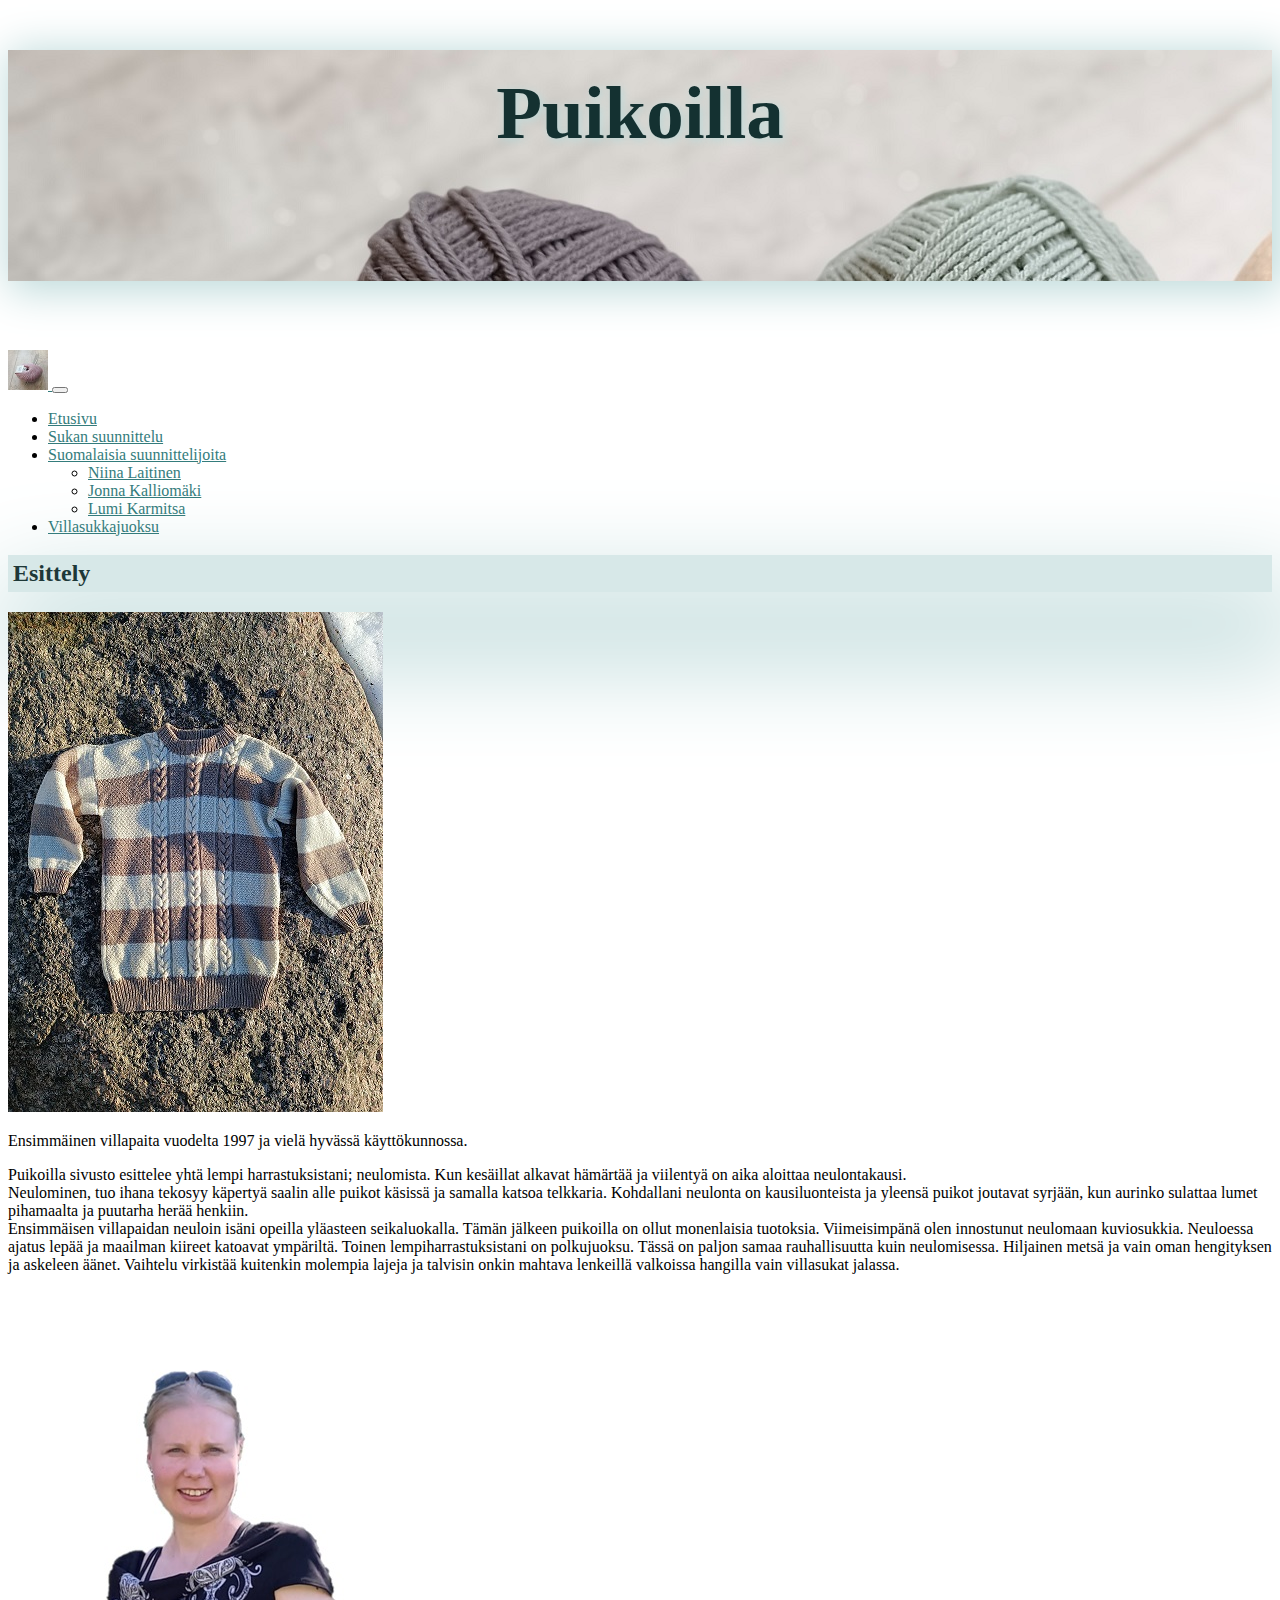
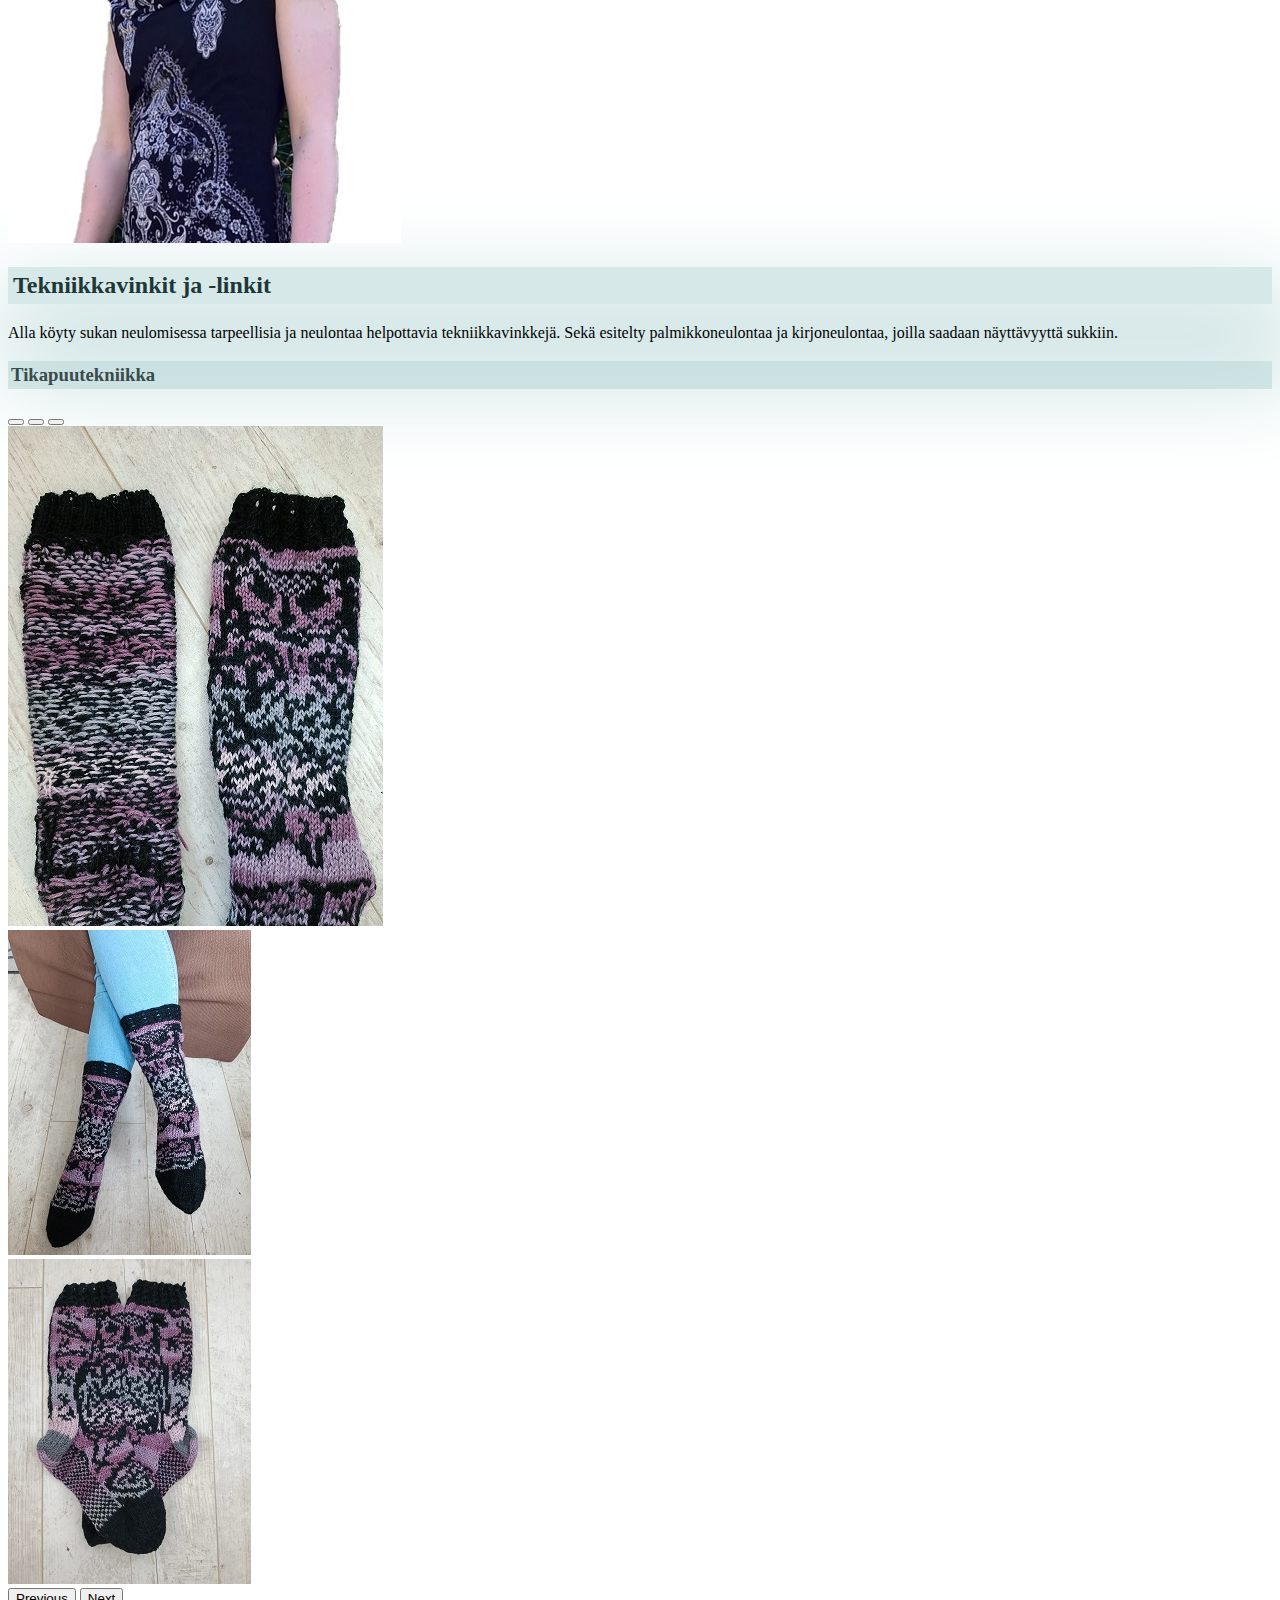
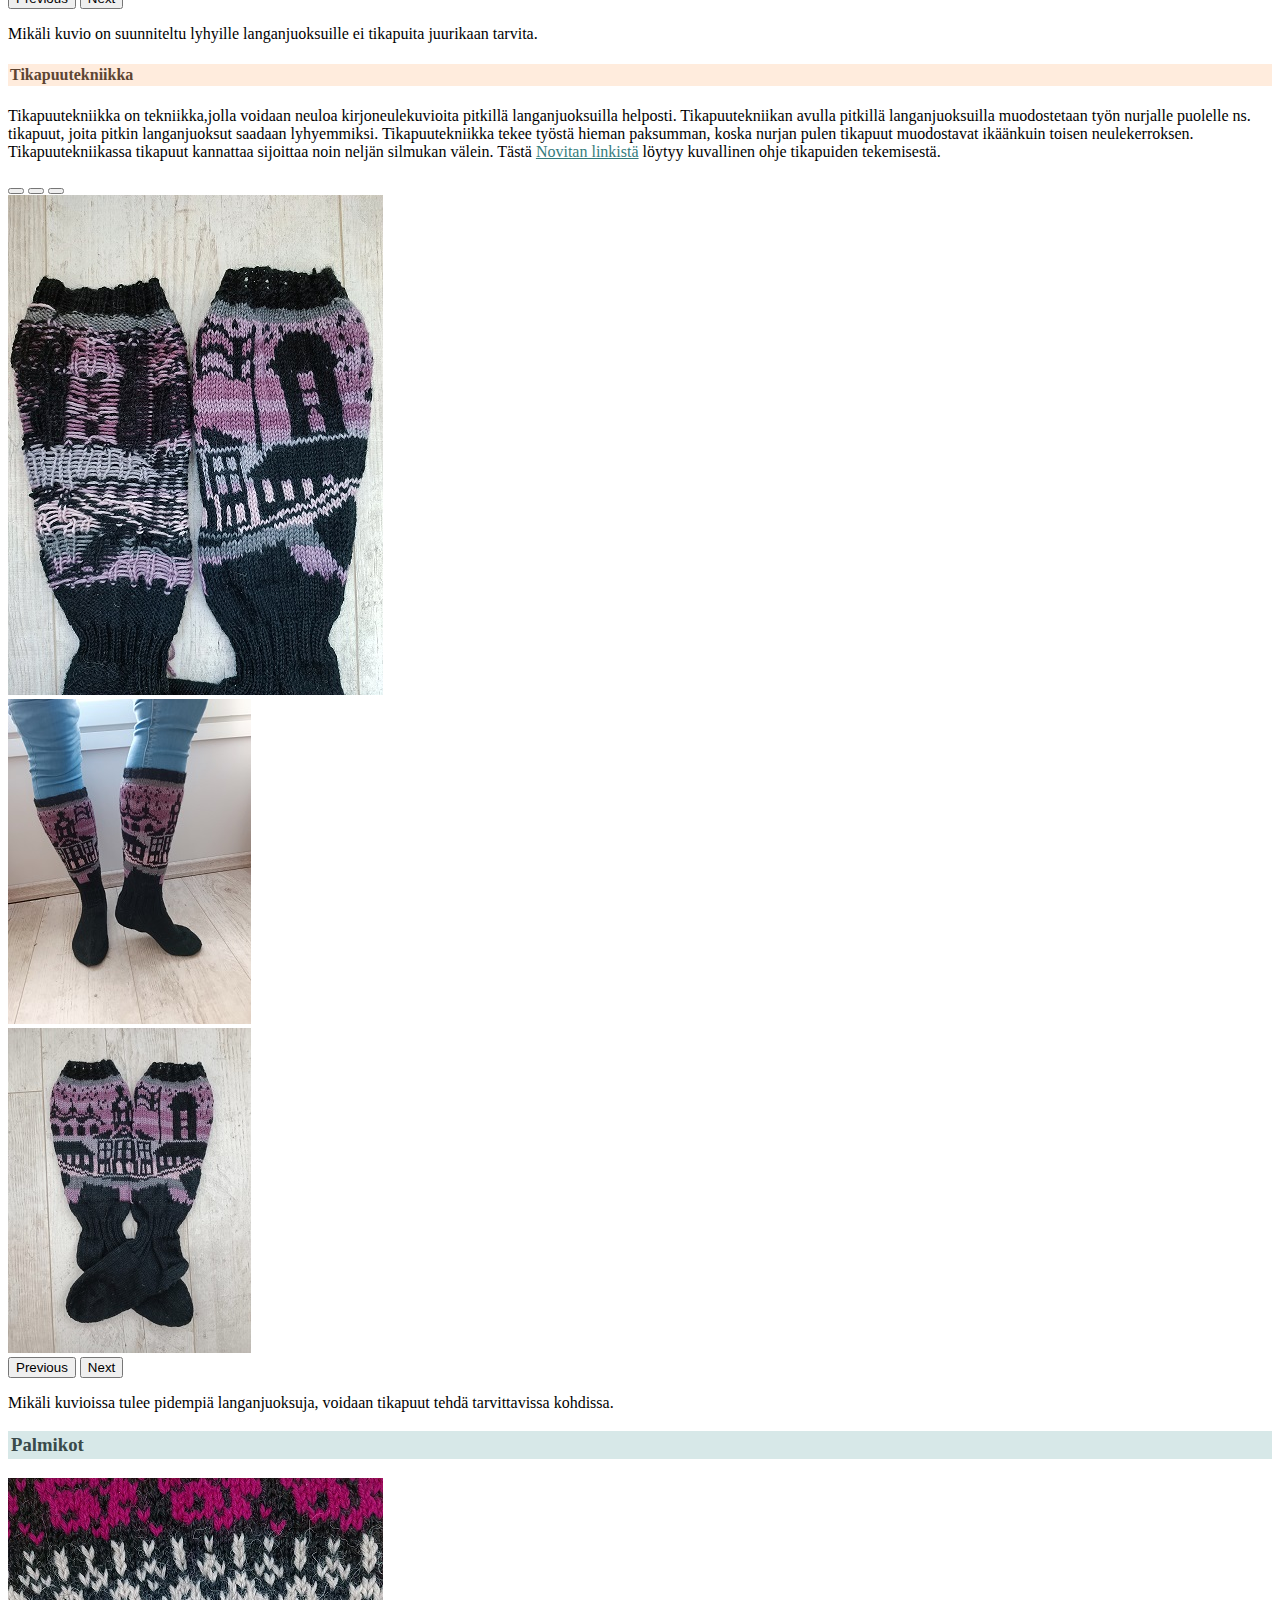
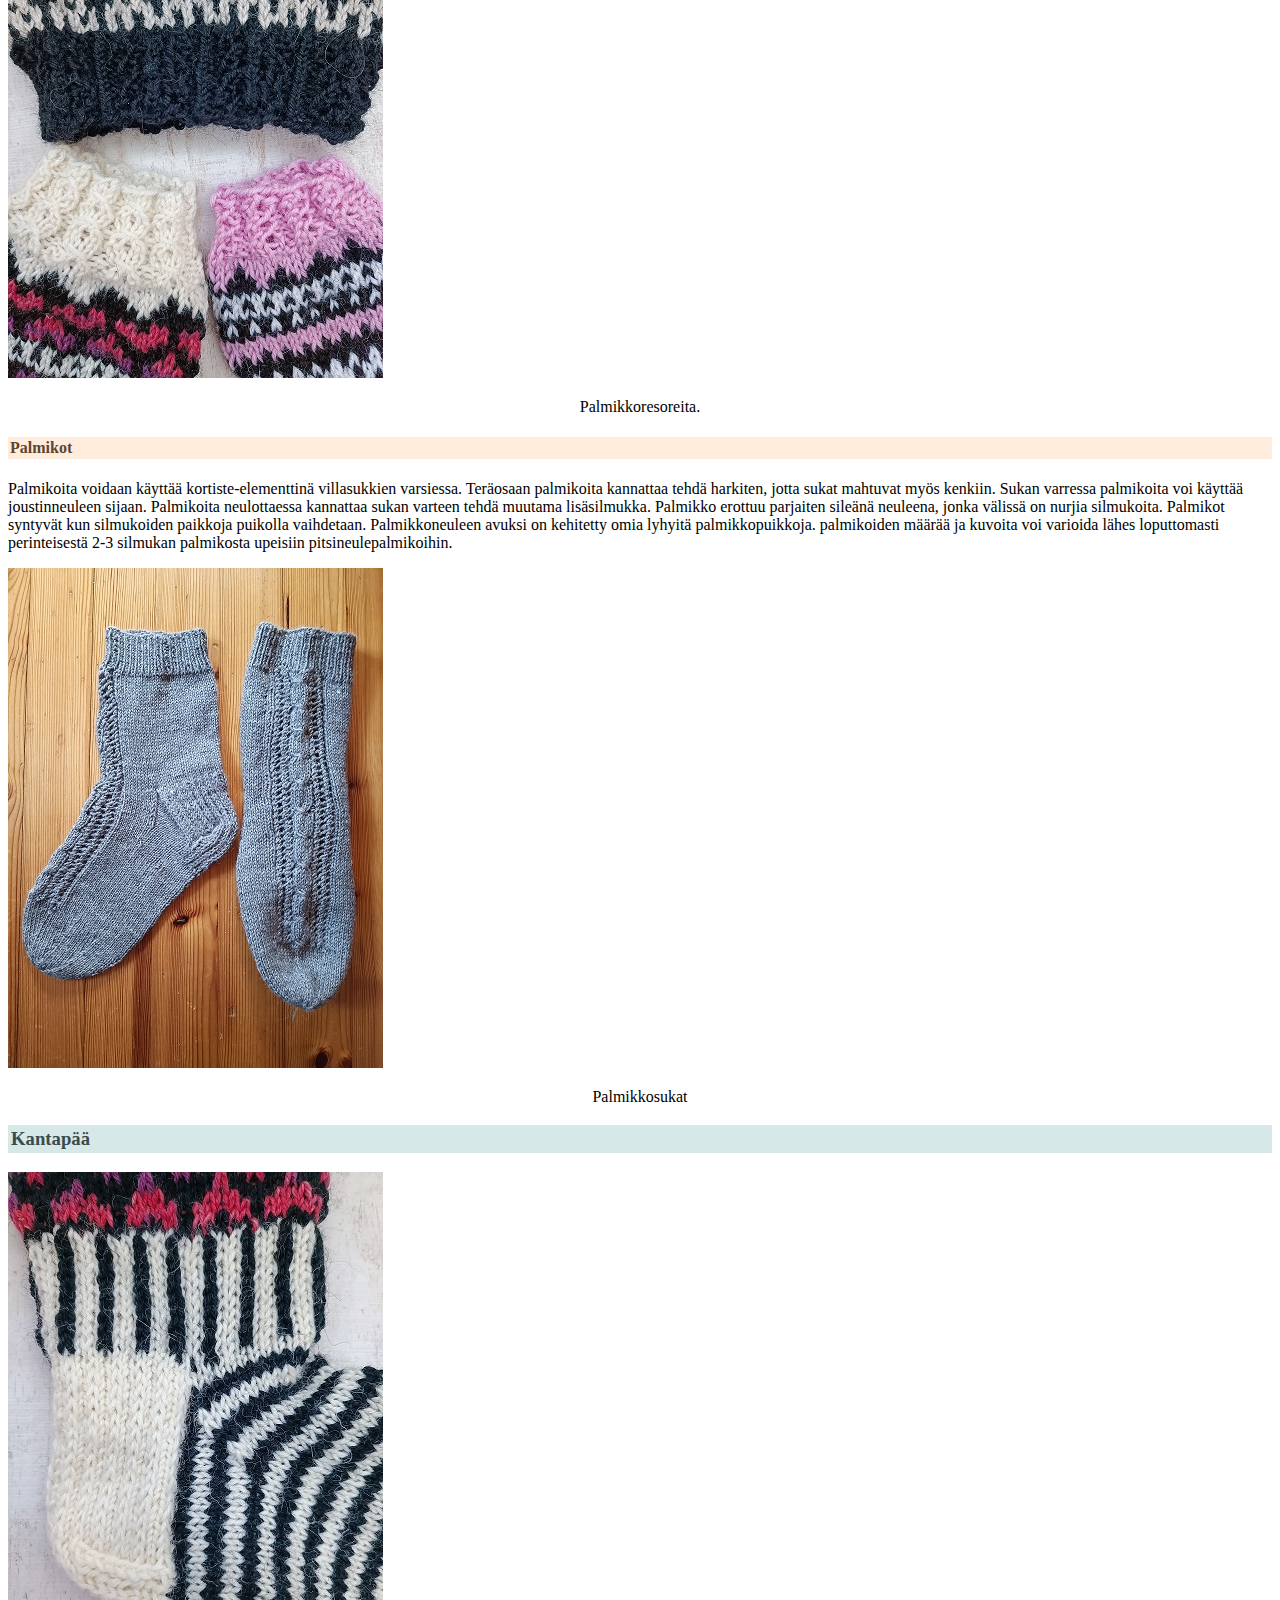
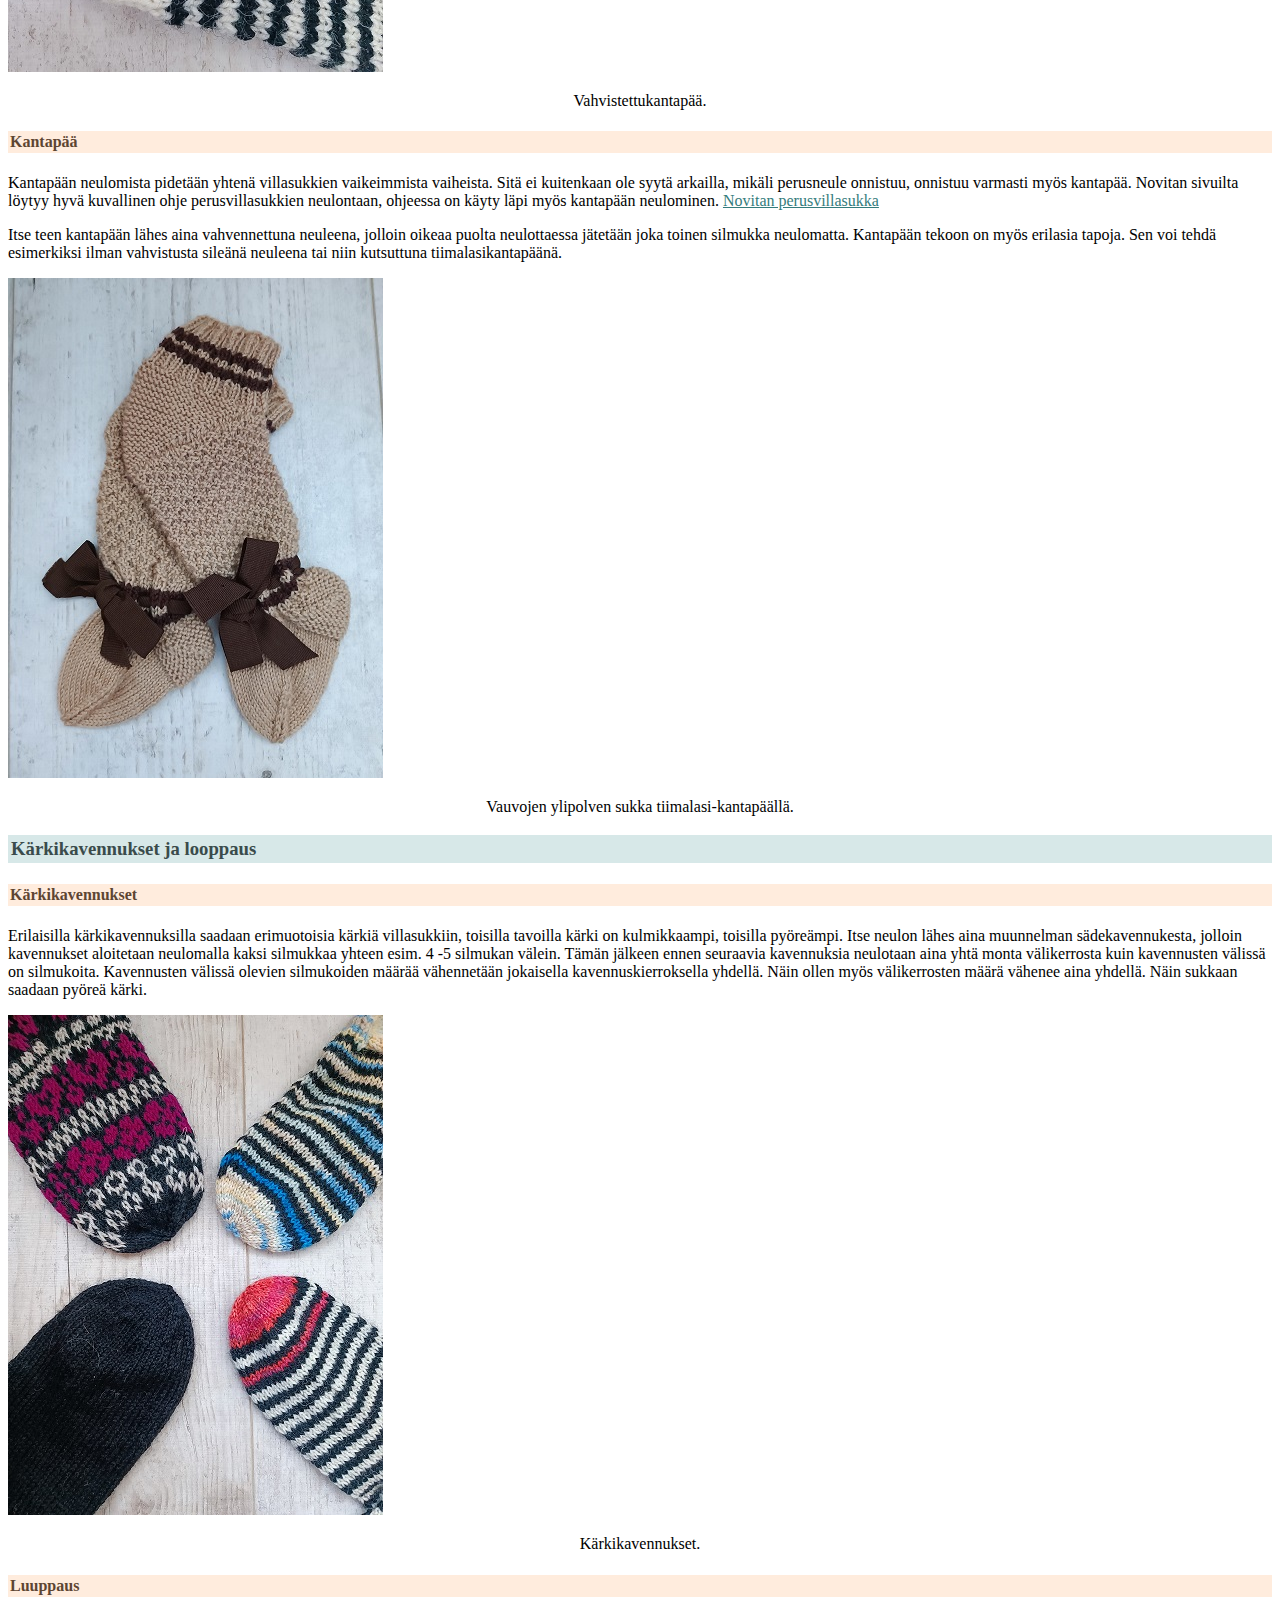
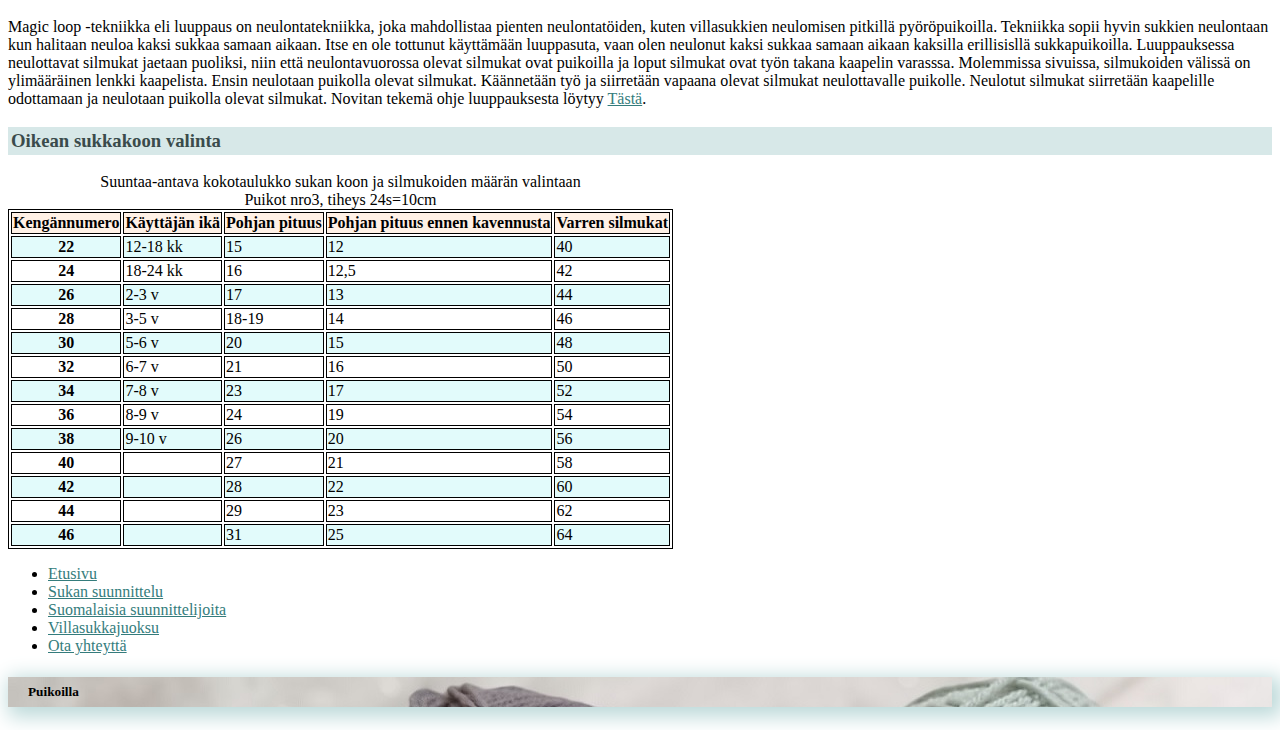
<file: WS10/index.html>
<!doctype html>
<html lang="fi">
  <head>
    <meta charset="utf-8">
    <meta name="viewport" content="width=device-width, initial-scale=1">
    <title>Puikoilla</title>
    <link href="https://cdn.jsdelivr.net/npm/bootstrap@5.3.0-alpha3/dist/css/bootstrap.min.css" rel="stylesheet" integrity="sha384-KK94CHFLLe+nY2dmCWGMq91rCGa5gtU4mk92HdvYe+M/SXH301p5ILy+dN9+nJOZ" crossorigin="anonymous">
    <link rel="stylesheet" href="styles/styles.css">  
  </head>

  <body>
    <div class="container-md">
      <div class="row">
          <div class="col-md-12">
          <h1>Puikoilla</h1>
          </div>
      </div>
    </div>
<br>
    <div class="container-md">
    <nav class="navbar navbar-expand-md bg-body-tertiary">
        <div class="container-fluid">
          <a class="navbar-brand" href="Images/lankakerä_1.jpg"><img src="Images/lankakerä_1.jpg" alt="lankakerä" width="40" height="40">
        </a>
          <button class="navbar-toggler" type="button" data-bs-toggle="collapse" data-bs-target="#navbarSupportedContent" aria-controls="navbarSupportedContent" aria-expanded="false" aria-label="Toggle navigation">
            <span class="navbar-toggler-icon"></span>
          </button>
          <div class="collapse navbar-collapse" id="navbarSupportedContent">
            <ul class="navbar-nav me-auto mb-2 mb-md-0">
              <li class="nav-item">
                <a class="nav-link active" aria-current="page" href="index.html">Etusivu</a>
              </li>
              <li class="nav-item">
                <a class="nav-link" href="second.html">Sukan suunnittelu</a>
              </li>
              <li class="nav-item dropdown">
                <a class="nav-link dropdown-toggle" href="third.html" role="button" data-bs-toggle="dropdown" aria-expanded="false">
                  Suomalaisia suunnittelijoita
                </a>
                <ul class="dropdown-menu">
                  <li><a class="dropdown-item" href="third.html#Laitinen">Niina Laitinen</a></li>
                  <li><a class="dropdown-item" href="third.html#Kalliomäki">Jonna Kalliomäki</a></li>
                  <li><a class="dropdown-item" href="third.html#Karmitsa">Lumi Karmitsa</a></li>
                </ul>
              </li>
              <li class="nav-item">
                <a class="nav-link" href="fourth.html">Villasukkajuoksu</a>
              </li>
            </ul>
          </div>
        </div>
    </nav>
    </div>

  <div class="container-md">
    <div class="row">
        <div class="col-md-12">
          <h2>Esittely</h2>
        </div>
    </div>
  </div>

<div class="container-md text-start">
  <div class="row">
      <div class="col-md-3">
      <picture>
        <img src="Images/Paita.jpg" alt="Neulepaita" class="img-fluid img-thumbnail rounded mx-auto d-block">
      </picture>
      <p>Ensimmäinen villapaita vuodelta 1997 ja vielä hyvässä käyttökunnossa.</p>
      </div>
      <div class="col-md-6">
          <P class="lead">Puikoilla sivusto esittelee yhtä lempi harrastuksistani; neulomista.  
            Kun kesäillat alkavat hämärtää ja viilentyä on aika aloittaa neulontakausi. <br>
            Neulominen, tuo ihana tekosyy käpertyä saalin alle puikot käsissä ja samalla katsoa telkkaria. 
            Kohdallani neulonta on kausiluonteista ja yleensä puikot joutavat syrjään, 
            kun aurinko sulattaa lumet pihamaalta ja puutarha herää henkiin. <br>
            Ensimmäisen villapaidan neuloin isäni opeilla yläasteen
            seikaluokalla. Tämän jälkeen puikoilla on ollut monenlaisia tuotoksia. Viimeisimpänä olen innostunut neulomaan kuviosukkia. 
            Neuloessa ajatus lepää ja maailman kiireet katoavat ympäriltä. Toinen lempiharrastuksistani on polkujuoksu. Tässä on paljon samaa rauhallisuutta kuin neulomisessa. Hiljainen metsä ja vain oman hengityksen ja askeleen äänet. 
            Vaihtelu virkistää kuitenkin molempia lajeja ja talvisin onkin mahtava lenkeillä valkoissa hangilla vain villasukat jalassa. 

          </P>
      </div>
      <div class="col-md-3">
      <picture>
        <img src="Images/Tytti.jpg" alt="Omakuva" class="img-fluid img-thumbnail rounded mx-auto d-block">
      </picture>
      </div>
  </div>   
</div>

<div class="container-md">
  <div class="row">
      <div class="col-md-12">
        <h2>Tekniikkavinkit ja -linkit</h2>
      </div>
      <div class="col-md-12">
        <p>Alla köyty sukan neulomisessa tarpeellisia ja neulontaa helpottavia tekniikkavinkkejä. Sekä esitelty palmikkoneulontaa ja kirjoneulontaa, 
          joilla saadaan näyttävyyttä sukkiin. </p>
      </div>
  </div>
</div>



  <div class="container-md">
    <div class="row">
        <div class="col-md-12">
          <h3>Tikapuutekniikka</h3>
        </div>
    </div>
  </div>

<div class="container-md text-start">
    <div class="row">
        <div class="col-md-3">
          <div id="carouselPöllö" class="carousel slide">
            <div class="carousel-indicators">
              <button type="button" data-bs-target="#carouselPöllö" data-bs-slide-to="0" class="active" aria-current="true" aria-label="Slide 1"></button>
              <button type="button" data-bs-target="#carouselPöllö" data-bs-slide-to="1" aria-label="Slide 2"></button>
              <button type="button" data-bs-target="#carouselPöllö" data-bs-slide-to="2" aria-label="Slide 3"></button>
            </div>
            <div class="carousel-inner">
              <div class="carousel-item active">
                <img src="Images/Pöllö.jpg" class="img-fluid img-thumbnail rounded mx-auto d-block w-100" alt="Pöllöt tikapuut">
              </div>
              <div class="carousel-item">
                <img src="Images/pöllöt.jpg" class="img-fluid img-thumbnail rounded mx-auto d-block w-100" alt="Pöllöt jalassa">
              </div>
              <div class="carousel-item">
                <img src="Images/Pöllö_1.jpg" class="img-fluid img-thumbnail rounded mx-auto d-block w-100" alt="Pöllöt">
              </div>
            </div>
            <button class="carousel-control-prev" type="button" data-bs-target="#carouselPöllö" data-bs-slide="prev">
              <span class="carousel-control-prev-icon" aria-hidden="true"></span>
              <span class="visually-hidden">Previous</span>
            </button>
            <button class="carousel-control-next" type="button" data-bs-target="#carouselPöllö" data-bs-slide="next">
              <span class="carousel-control-next-icon" aria-hidden="true"></span>
              <span class="visually-hidden">Next</span>
            </button>
          </div>
        <p>Mikäli kuvio on suunniteltu lyhyille langanjuoksuille ei tikapuita juurikaan tarvita.</p>
        </div>
        <div class="col-md-6">
            <h4>Tikapuutekniikka</h4>
            <P class="lead">Tikapuutekniikka on tekniikka,jolla voidaan neuloa kirjoneulekuvioita pitkillä langanjuoksuilla helposti. 
              Tikapuutekniikan avulla pitkillä langanjuoksuilla muodostetaan työn nurjalle puolelle ns. tikapuut, joita pitkin langanjuoksut saadaan lyhyemmiksi. 
              Tikapuutekniikka tekee työstä hieman paksumman, koska nurjan pulen tikapuut muodostavat ikäänkuin toisen neulekerroksen.
              Tikapuutekniikassa tikapuut kannattaa sijoittaa noin neljän silmukan välein. Tästä <a href="https://www.novitaknits.com/fi/neulekoulu/tikapuu-tekniikka-kirjoneuleessa" target="_blank">Novitan linkistä</a> löytyy kuvallinen ohje tikapuiden tekemisestä.
            </P>
        </div>
        <div class="col-md-3">
          <div id="carouselHamina" class="carousel slide">
            <div class="carousel-indicators">
              <button type="button" data-bs-target="#carouselHamina" data-bs-slide-to="0" class="active" aria-current="true" aria-label="Slide 1"></button>
              <button type="button" data-bs-target="#carouselHamina" data-bs-slide-to="1" aria-label="Slide 2"></button>
              <button type="button" data-bs-target="#carouselHamina" data-bs-slide-to="2" aria-label="Slide 3"></button>
            </div>
            <div class="carousel-inner">
              <div class="carousel-item active">
                <img src="Images/Hamina.jpg" class="img-fluid img-thumbnail rounded mx-auto d-block w-100" alt="Hamina-sukat tikapuu">
              </div>
              <div class="carousel-item">
                <img src="Images/Haminat.jpg" class="img-fluid img-thumbnail rounded mx-auto d-block w-100" alt="Hamina-sukat jalassa">
              </div>
              <div class="carousel-item">
                <img src="Images/Hamina_1.jpg" class="img-fluid img-thumbnail rounded mx-auto d-block w-100" alt="Hamina-sukat">
              </div>
            </div>
            <button class="carousel-control-prev" type="button" data-bs-target="#carouselHamina" data-bs-slide="prev">
              <span class="carousel-control-prev-icon" aria-hidden="true"></span>
              <span class="visually-hidden">Previous</span>
            </button>
            <button class="carousel-control-next" type="button" data-bs-target="#carouselHamina" data-bs-slide="next">
              <span class="carousel-control-next-icon" aria-hidden="true"></span>
              <span class="visually-hidden">Next</span>
            </button>
          </div>
        <p>Mikäli kuvioissa tulee pidempiä langanjuoksuja, voidaan tikapuut tehdä tarvittavissa kohdissa.</p>
        </div>
    </div>   
</div>

<div class="container-md">
  <div class="row">
      <div class="col-md-12">
        <h3>Palmikot</h3>
      </div>
  </div>
</div>

<div class="container-md text-start">
  <div class="row">
      <div class="col-md-3">
      <picture>
        <img src="Images/Palmikot.jpg" alt="Palmikot" class="img-fluid img-thumbnail rounded mx-auto d-block">
      </picture>
      <p class="center">Palmikkoresoreita.</p>
      </div>
      <div class="col-md-6">
          <h4>Palmikot</h4>
          <P class="lead"> Palmikoita voidaan käyttää kortiste-elementtinä villasukkien varsiessa. Teräosaan palmikoita kannattaa tehdä harkiten, jotta sukat mahtuvat myös kenkiin. 
            Sukan varressa palmikoita voi käyttää joustinneuleen sijaan. 
            Palmikoita neulottaessa kannattaa sukan varteen tehdä muutama lisäsilmukka. 
            Palmikko erottuu parjaiten sileänä neuleena, jonka välissä on nurjia silmukoita. 
            Palmikot syntyvät kun silmukoiden paikkoja puikolla vaihdetaan. Palmikkoneuleen avuksi on kehitetty omia lyhyitä palmikkopuikkoja. 
            palmikoiden määrää ja kuvoita voi varioida lähes loputtomasti perinteisestä 2-3 silmukan palmikosta upeisiin pitsineulepalmikoihin.
          </P>
      </div>
      <div class="col-md-3">
      <picture>
        <img src="Images/palmikkosukat.jpg" alt="Palmikkosukat" class="img-fluid img-thumbnail rounded mx-auto d-block">
      </picture>
      <p class="center">Palmikkosukat</p>
      </div>
  </div>   
</div>


<div class="container-md">
  <div class="row">
      <div class="col-md-12">
        <h3>Kantapää</h3>
      </div>
  </div>
</div>

<div class="container-md text-start">
  <div class="row">
      <div class="col-md-3">
      <picture>
        <img src="Images/vahvistettukantapää.jpg" alt="Vahvistettukantapää" class="img-fluid img-thumbnail rounded mx-auto d-block">
      </picture>
      <p class="center">Vahvistettukantapää.</p>
      </div>
      <div class="col-md-6">
          <h4>Kantapää</h4>
          <P class="lead"> Kantapään neulomista pidetään yhtenä villasukkien vaikeimmista vaiheista. 
            Sitä ei kuitenkaan ole syytä arkailla, mikäli perusneule onnistuu, onnistuu varmasti myös kantapää.
            Novitan sivuilta löytyy hyvä kuvallinen ohje perusvillasukkien neulontaan, ohjeessa on käyty läpi myös kantapään neulominen. <a href="https://www.novitaknits.com/fi/helpot-villasukat-ohje" target="_blank">Novitan perusvillasukka</a>
          </P>
          <p class="lead">Itse teen kantapään lähes aina vahvennettuna neuleena, jolloin oikeaa puolta neulottaessa jätetään joka toinen silmukka neulomatta. 
            Kantapään tekoon on myös erilasia tapoja. Sen voi tehdä esimerkiksi ilman vahvistusta sileänä neuleena tai niin kutsuttuna tiimalasikantapäänä.
          </p>
      </div>
      <div class="col-md-3">
      <picture>
        <img src="Images/ylipolvensukka.jpg" alt="Ylipolvensukka" class="img-fluid img-thumbnail rounded mx-auto d-block">
      </picture>
      <p class="center">Vauvojen ylipolven sukka tiimalasi-kantapäällä.</p>
      </div>
  </div>   
</div>

<div class="container-md">
  <div class="row">
      <div class="col-md-12">
        <h3>Kärkikavennukset ja looppaus</h3>
      </div>
  </div>
</div>

<div class="container-md text-start">
  <div class="row">
    <div class="col-md-4">
      <h4>Kärkikavennukset
      </h4>
      <p class="lead">Erilaisilla kärkikavennuksilla saadaan erimuotoisia kärkiä villasukkiin, toisilla tavoilla kärki on kulmikkaampi, toisilla pyöreämpi. 
        Itse neulon lähes aina muunnelman sädekavennukesta, jolloin kavennukset aloitetaan neulomalla kaksi silmukkaa yhteen esim. 4 -5 silmukan välein. 
        Tämän jälkeen ennen seuraavia kavennuksia neulotaan aina yhtä monta välikerrosta kuin kavennusten välissä on silmukoita. 
        Kavennusten välissä olevien silmukoiden määrää vähennetään jokaisella kavennuskierroksella yhdellä.        
        Näin ollen myös välikerrosten määrä vähenee aina yhdellä. Näin sukkaan saadaan pyöreä kärki.
      </p>
    </div>
    <div class="col-md-4">
      <picture>
        <img src="Images/kärkikavennukset.jpg" alt="Kärkikavennukset" class="img-fluid img-thumbnail rounded mx-auto d-block">
      </picture>
      <P class="center">Kärkikavennukset.</P>
    </div>
    <div class="col-md-4">
      <h4>Luuppaus
      </h4>
      <p class="lead">Magic loop -tekniikka eli luuppaus on neulontatekniikka, joka mahdollistaa pienten neulontatöiden, kuten villasukkien neulomisen pitkillä pyöröpuikoilla. 
        Tekniikka sopii hyvin sukkien neulontaan kun halitaan neuloa kaksi sukkaa samaan aikaan. Itse en ole tottunut käyttämään luuppasuta, vaan olen neulonut kaksi sukkaa samaan aikaan kaksilla erillisisllä sukkapuikoilla. 
        Luuppauksessa neulottavat silmukat jaetaan puoliksi, niin että neulontavuorossa olevat silmukat ovat puikoilla ja loput silmukat ovat työn takana kaapelin varasssa. Molemmissa sivuissa, silmukoiden välissä on ylimääräinen lenkki kaapelista. 
        Ensin neulotaan puikolla olevat silmukat. Käännetään työ ja siirretään vapaana olevat silmukat neulottavalle puikolle. 
        Neulotut silmukat siirretään kaapelille odottamaan ja neulotaan puikolla olevat silmukat. Novitan tekemä ohje luuppauksesta löytyy <a href="https://www.youtube.com/watch?v=vl9Jl6SDRJ8" target="_blank">Tästä</a>. 
      </p>
    </div>

  </div>
</div>

<div class="container-md">
  <div class="row">
      <div class="col-md-12">
        <h3>Oikean sukkakoon valinta</h3>
      </div>
  </div>
</div>

<div class="container-md text-start">
  <div class="row">
    <div class="col-md-3">

    </div>
    <div class="col-md-6">
      <table class="table table-striped">
        <caption>Suuntaa-antava kokotaulukko sukan koon ja silmukoiden määrän valintaan <br>
        Puikot nro3, tiheys 24s=10cm</caption>
        <thead>
          <tr id="taulukonotsikko">
            <th scope="col">Kengännumero</th>
            <th scope="col">Käyttäjän ikä</th>
            <th scope="col">Pohjan pituus</th>
            <th scope="col">Pohjan pituus ennen kavennusta</th>
            <th scope="col">Varren silmukat</th>
          </tr>
        </thead>
        <tbody>
          <tr>
            <th scope="row">22</th>
            <td>12-18 kk</td>
            <td>15</td>
            <td>12</td>
            <td>40</td>
          </tr>
          <tr>
            <th scope="row">24</th>
            <td>18-24 kk</td>
            <td>16</td>
            <td>12,5</td>
            <td>42</td>
          </tr>
          <tr>
            <th scope="row">26</th>
            <td>2-3 v</td>
            <td>17</td>
            <td>13</td>
            <td>44</td>
          </tr>
          <tr>
            <th scope="row">28</th>
            <td>3-5 v</td>
            <td>18-19</td>
            <td>14</td>
            <td>46</td>
          </tr>
          <tr>
            <th scope="row">30</th>
            <td>5-6 v</td>
            <td>20</td>
            <td>15</td>
            <td>48</td>
          </tr>
          <tr>
            <th scope="row">32</th>
            <td>6-7 v</td>
            <td>21</td>
            <td>16</td>
            <td>50</td>
          </tr>
          <tr>
            <th scope="row">34</th>
            <td>7-8 v</td>
            <td>23</td>
            <td>17</td>
            <td>52</td>
          </tr>
          <tr>
            <th scope="row">36</th>
            <td>8-9 v</td>
            <td>24</td>
            <td>19</td>
            <td>54</td>
          </tr>
          <tr>
            <th scope="row">38</th>
            <td>9-10 v</td>
            <td>26</td>
            <td>20</td>
            <td>56</td>
          </tr>
          <tr>
            <th scope="row">40</th>
            <td> </td>
            <td>27</td>
            <td>21</td>
            <td>58</td>
          </tr>
          <tr>
            <th scope="row">42</th>
            <td> </td>
            <td>28</td>
            <td>22</td>
            <td>60</td>
          </tr>
          <tr>
            <th scope="row">44</th>
            <td> </td>
            <td>29</td>
            <td>23</td>
            <td>62</td>
          </tr>                                                                      
          <tr>
            <th scope="row">46</th>
            <td> </td>
            <td>31</td>
            <td>25</td>
            <td>64</td>
          </tr>
        </tbody>
      </table>
    </div>
    <div class="col-md-3">

    </div>
  </div>
</div>


<div class="container">
  <footer class="py-3 my-4">
    <ul class="nav justify-content-center border-bottom pb-3 mb-3">
      <li class="nav-item"><a href="index.html" class="nav-link px-2 text-muted">Etusivu</a></li>
      <li class="nav-item"><a href="second.html" class="nav-link px-2 text-muted">Sukan suunnittelu</a></li>
      <li class="nav-item"><a href="third.html" class="nav-link px-2 text-muted">Suomalaisia suunnittelijoita</a></li>
      <li class="nav-item"><a href="fourth.html" class="nav-link px-2 text-muted">Villasukkajuoksu</a></li>
      <li class="nav-item"><a href="form.html" class="nav-link px-2 text-muted">Ota yhteyttä</a></li>
    </ul>
    <h5 class="text-center text-muted">Puikoilla</h5>
  </footer>
</div>



    <script src="https://cdn.jsdelivr.net/npm/bootstrap@5.3.0-alpha3/dist/js/bootstrap.bundle.min.js" integrity="sha384-ENjdO4Dr2bkBIFxQpeoTz1HIcje39Wm4jDKdf19U8gI4ddQ3GYNS7NTKfAdVQSZe" crossorigin="anonymous"></script>
  </body>
</html>
</file>
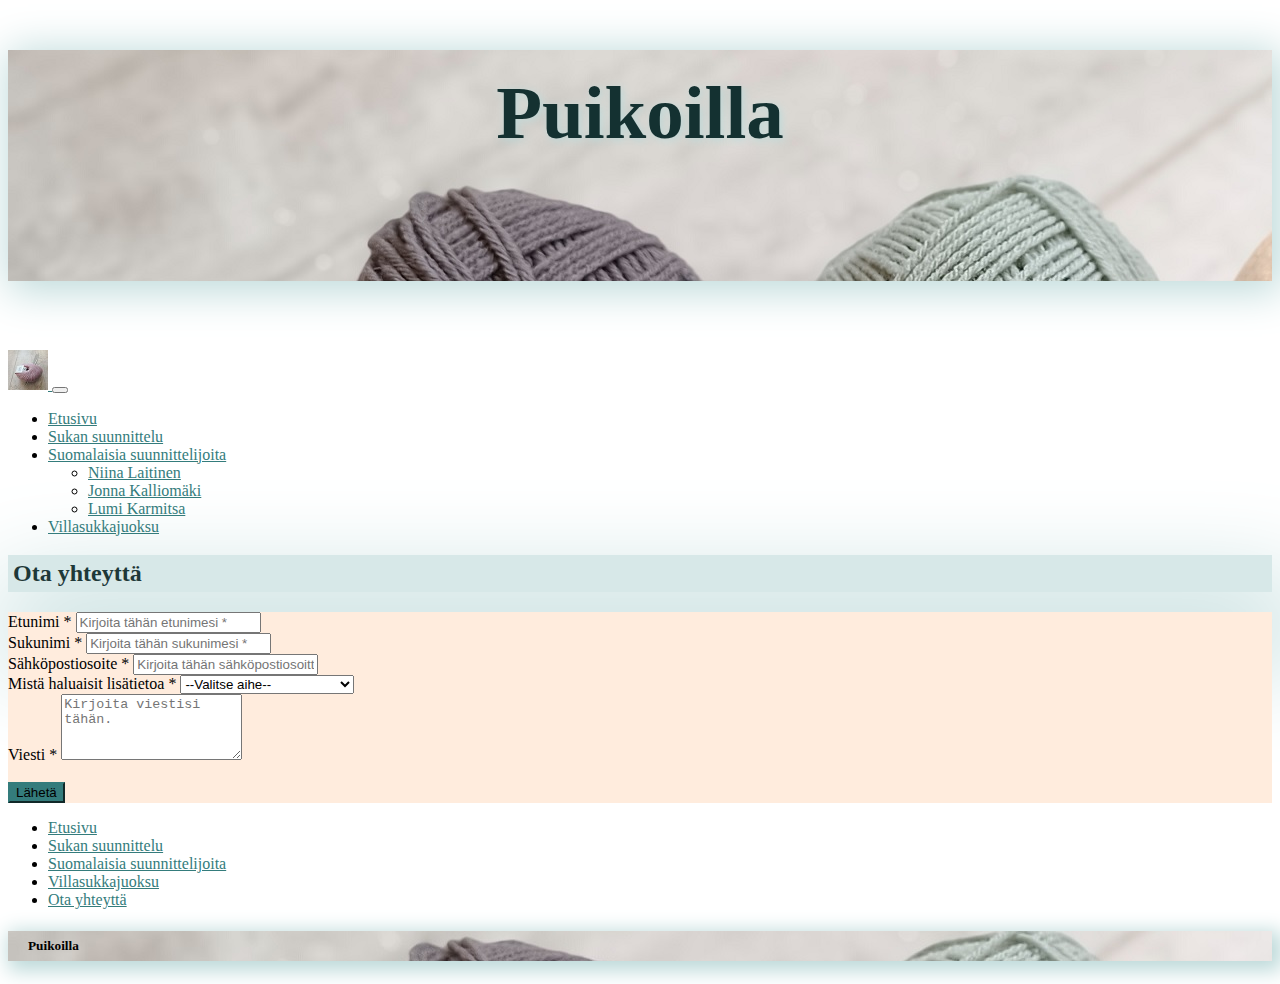
<file: WS10/form.html>
<!doctype html>
<html lang="fi">
  <head>
    <meta charset="utf-8">
    <meta name="viewport" content="width=device-width, initial-scale=1">
    <title>Puikoilla</title>
    <link href="https://cdn.jsdelivr.net/npm/bootstrap@5.3.0-alpha3/dist/css/bootstrap.min.css" rel="stylesheet" integrity="sha384-KK94CHFLLe+nY2dmCWGMq91rCGa5gtU4mk92HdvYe+M/SXH301p5ILy+dN9+nJOZ" crossorigin="anonymous">
    <link rel="stylesheet" href="styles/styles.css">  

  </head>
  <body>
    <div class="container-md">
      <div class="row">
          <div class="col-md-12">
          <h1>Puikoilla</h1>
          </div>
      </div>
    </div>
  <br>
    <div class="container-md">
    <nav class="navbar navbar-expand-md bg-body-tertiary">
        <div class="container-fluid">
          <a class="navbar-brand" href="Images/lankakerä_1.jpg"><img src="Images/lankakerä_1.jpg" alt="lankakerä" width="40" height="40">
        </a>
          <button class="navbar-toggler" type="button" data-bs-toggle="collapse" data-bs-target="#navbarSupportedContent" aria-controls="navbarSupportedContent" aria-expanded="false" aria-label="Toggle navigation">
            <span class="navbar-toggler-icon"></span>
          </button>
          <div class="collapse navbar-collapse" id="navbarSupportedContent">
            <ul class="navbar-nav me-auto mb-2 mb-md-0">
              <li class="nav-item">
                <a class="nav-link active" aria-current="page" href="index.html">Etusivu</a>
              </li>
              <li class="nav-item">
                <a class="nav-link" href="second.html">Sukan suunnittelu</a>
              </li>
              <li class="nav-item dropdown">
                <a class="nav-link dropdown-toggle" href="third.html" role="button" data-bs-toggle="dropdown" aria-expanded="false">
                  Suomalaisia suunnittelijoita
                </a>
                <ul class="dropdown-menu">
                  <li><a class="dropdown-item" href="third.html#Laitinen">Niina Laitinen</a></li>
                  <li><a class="dropdown-item" href="third.html#Kalliomäki">Jonna Kalliomäki</a></li>
                  <li><a class="dropdown-item" href="third.html#Karmitsa">Lumi Karmitsa</a></li>
                </ul>
              </li>
              <li class="nav-item">
                <a class="nav-link" href="fourth.html">Villasukkajuoksu</a>
              </li>
            </ul>
          </div>
        </div>
    </nav>
    </div>
  
  <div class="container-md">
    <div class="row">
        <div class="col-md-12">
          <h2>Ota yhteyttä</h2>
        </div>
    </div>
  </div>
  
  <div class="row">
    <div class="col-md-7 mx-auto">
      <div class="card mt-2 mx-auto p-4 lomakeväri">
          <div class="card-body">
          <div class="container">
          <form id="contact-form">
          <div class="controls">
              <div class="row">
                  <div class="col-md-6">
                      <div class="form-group">
                          <label for="form_name">Etunimi *</label>
                          <input id="form_name" type="text" name="name" class="form-control" placeholder="Kirjoita tähän etunimesi *" required="required" data-error="Firstname is required.">  
                      </div>
                  </div>
                  <div class="col-md-6">
                      <div class="form-group">
                          <label for="form_lastname">Sukunimi *</label>
                          <input id="form_lastname" type="text" name="surname" class="form-control" placeholder="Kirjoita tähän sukunimesi *" required="required" data-error="Lastname is required.">
                      </div>
                  </div>
              </div>
              <div class="row">
                  <div class="col-md-6">
                      <div class="form-group">
                          <label for="form_email">Sähköpostiosoite *</label>
                          <input id="form_email" type="email" name="email" class="form-control" placeholder="Kirjoita tähän sähköpostiosoitteesi *" required="required" data-error="Valid email is required.">
                          
                      </div>
                  </div>
                  <div class="col-md-6">
                      <div class="form-group">
                          <label for="form_need">Mistä haluaisit lisätietoa *</label>
                          <select id="form_need" name="need" class="form-control" required="required" data-error="Please specify your need.">
                              <option value="" selected disabled>--Valitse aihe--</option>
                              <option >Sukkien suunnittelu</option>
                              <option >Oikean sukkakoon valinta</option>
                              <option >Villasukkajuoksu</option>
                              <option >Muu</option>
                          </select>
                      </div>
                  </div>
              </div>
              <div class="row">
                  <div class="col-md-12">
                      <div class="form-group">
                          <label for="form_message">Viesti *</label>
                          <textarea id="form_message" name="message" class="form-control" placeholder="Kirjoita viestisi tähän." rows="4" required="required" data-error="Please, leave us a message."></textarea>
                      </div>
                    </div>

                  <div class="col-md-12">
                 <br> 
                    <button type="submit" class="btn btn-primary lähetä">Lähetä</button>
                  </div>
              </div>
      </div>
      </form>
      </div>
      </div>
    </div>
  </div>      
</div>

<div class="container">
  <footer class="py-3 my-4">
    <ul class="nav justify-content-center border-bottom pb-3 mb-3">
      <li class="nav-item"><a href="index.html" class="nav-link px-2 text-muted">Etusivu</a></li>
      <li class="nav-item"><a href="second.html" class="nav-link px-2 text-muted">Sukan suunnittelu</a></li>
      <li class="nav-item"><a href="third.html" class="nav-link px-2 text-muted">Suomalaisia suunnittelijoita</a></li>
      <li class="nav-item"><a href="fourth.html" class="nav-link px-2 text-muted">Villasukkajuoksu</a></li>
      <li class="nav-item"><a href="form.html" class="nav-link px-2 text-muted">Ota yhteyttä</a></li>
    </ul>
    <h5 class="text-center text-muted">Puikoilla</h5>
  </footer>
</div>
  <script src="https://cdn.jsdelivr.net/npm/bootstrap@5.3.0-alpha3/dist/js/bootstrap.bundle.min.js" integrity="sha384-ENjdO4Dr2bkBIFxQpeoTz1HIcje39Wm4jDKdf19U8gI4ddQ3GYNS7NTKfAdVQSZe" crossorigin="anonymous"></script>
</body>
</html>
</file>
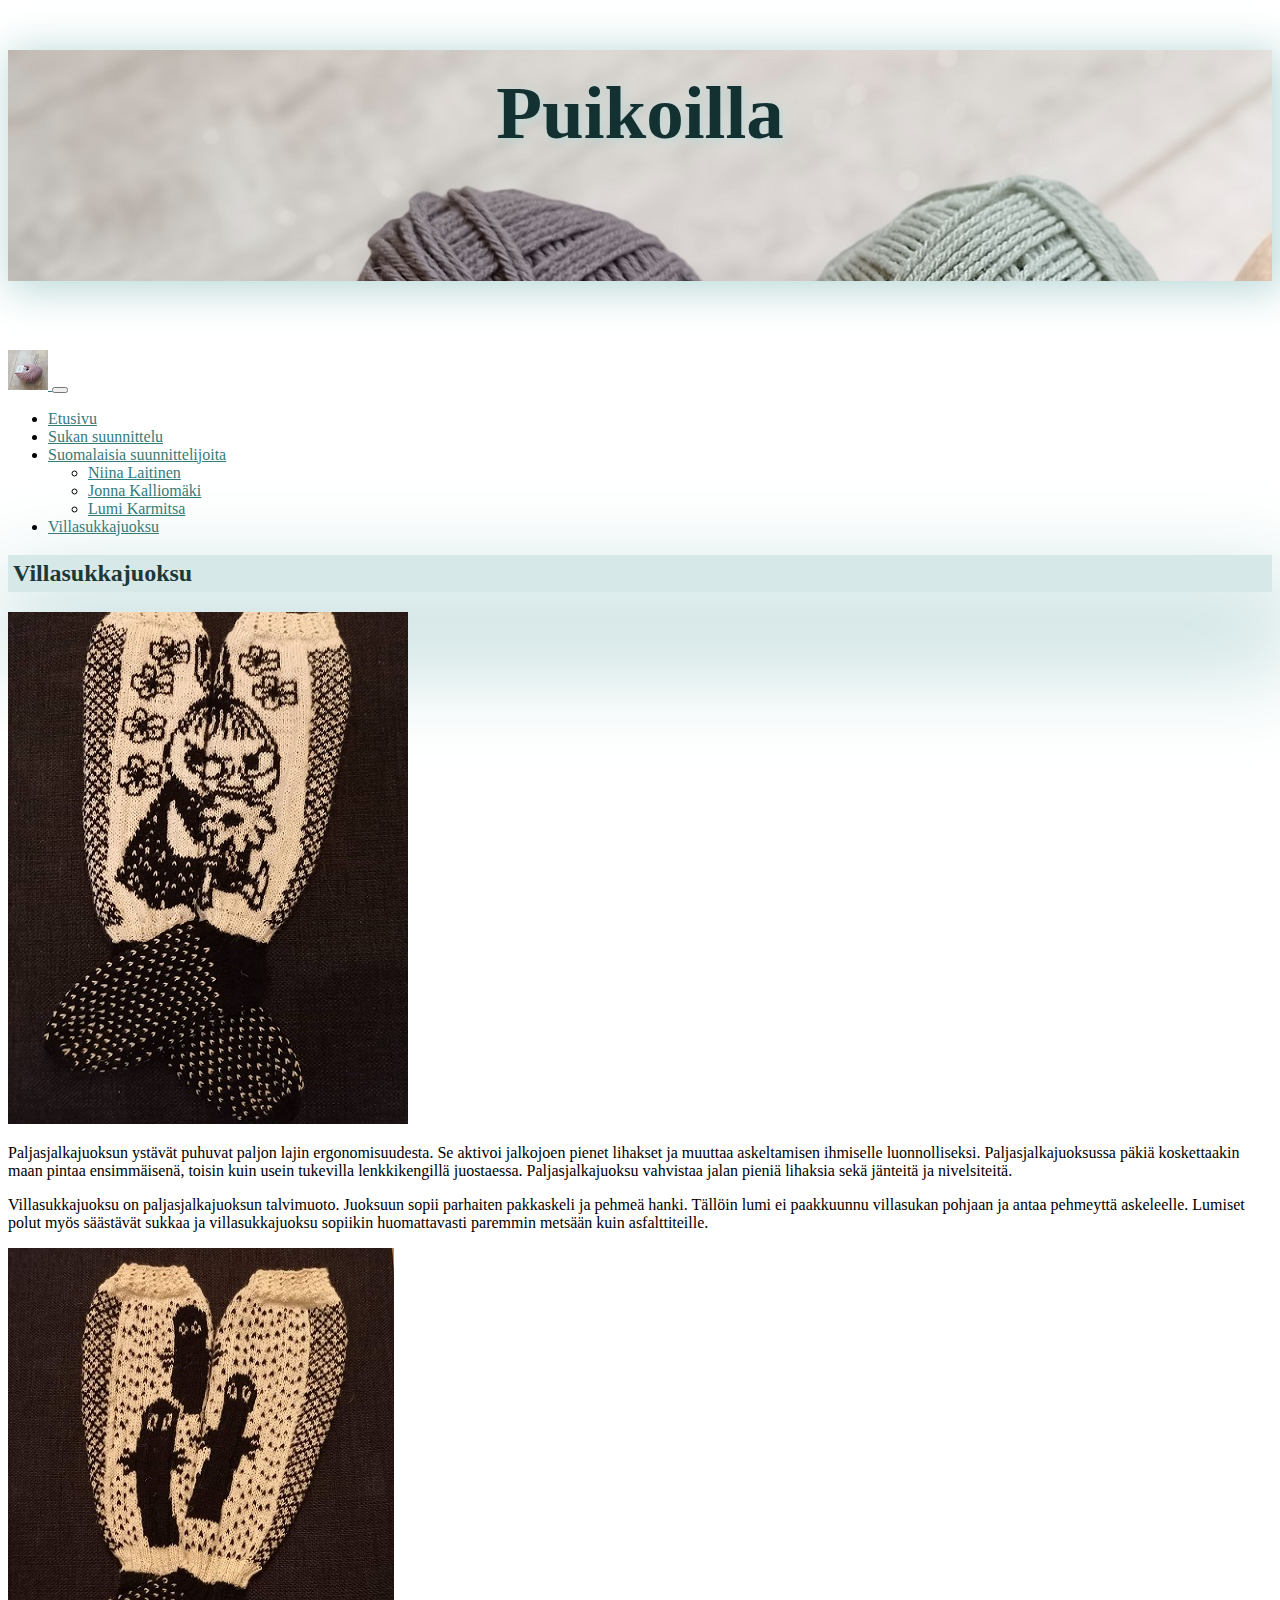
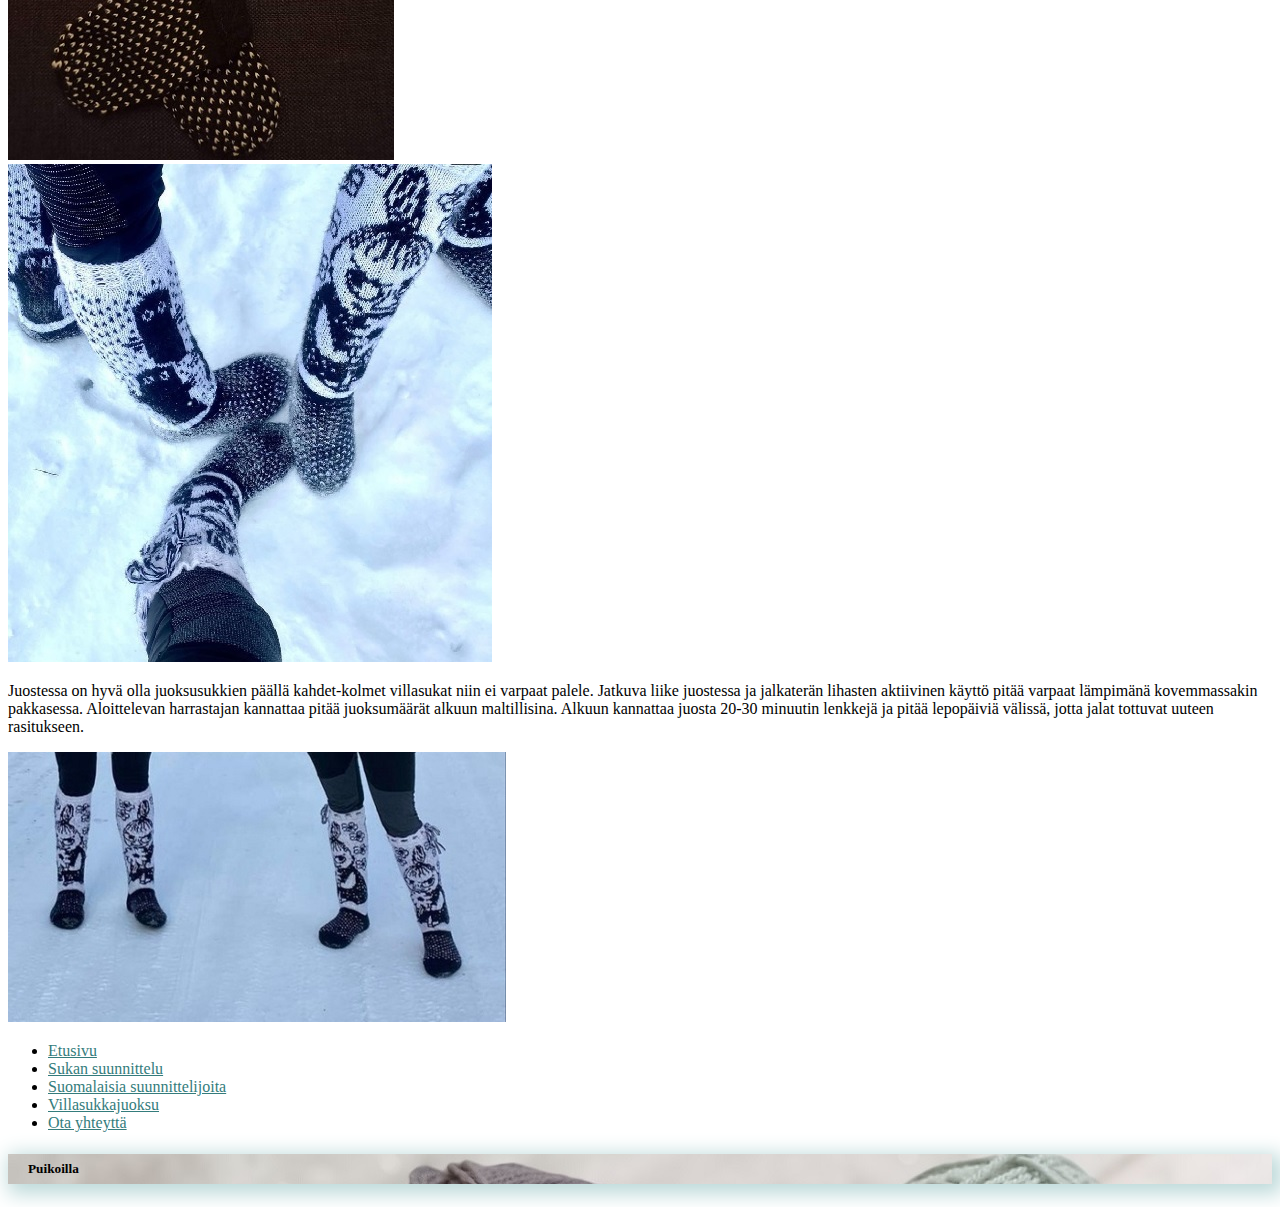
<file: WS10/fourth.html>
<!doctype html>
<html lang="fi">
  <head>
    <meta charset="utf-8">
    <meta name="viewport" content="width=device-width, initial-scale=1">
    <title>Puikoilla</title>
    <link href="https://cdn.jsdelivr.net/npm/bootstrap@5.3.0-alpha3/dist/css/bootstrap.min.css" rel="stylesheet" integrity="sha384-KK94CHFLLe+nY2dmCWGMq91rCGa5gtU4mk92HdvYe+M/SXH301p5ILy+dN9+nJOZ" crossorigin="anonymous">
    <link rel="stylesheet" href="styles/styles.css">  
</head>
  <body>
    <div class="container-md">
      <div class="row">
          <div class="col-md-12">
          <h1>Puikoilla</h1>
          </div>
      </div>
    </div>
  <br>
    <div class="container-md">
    <nav class="navbar navbar-expand-md bg-body-tertiary">
        <div class="container-fluid">
          <a class="navbar-brand" href="Images/lankakerä_1.jpg"><img src="Images/lankakerä_1.jpg" alt="lankakerä" width="40" height="40">
        </a>
          <button class="navbar-toggler" type="button" data-bs-toggle="collapse" data-bs-target="#navbarSupportedContent" aria-controls="navbarSupportedContent" aria-expanded="false" aria-label="Toggle navigation">
            <span class="navbar-toggler-icon"></span>
          </button>
          <div class="collapse navbar-collapse" id="navbarSupportedContent">
            <ul class="navbar-nav me-auto mb-2 mb-md-0">
              <li class="nav-item">
                <a class="nav-link" href="index.html">Etusivu</a>
              </li>
              <li class="nav-item">
                <a class="nav-link" href="second.html">Sukan suunnittelu</a>
              </li>
              <li class="nav-item dropdown">
                <a class="nav-link dropdown-toggle" href="third.html" role="button" data-bs-toggle="dropdown" aria-expanded="false">
                  Suomalaisia suunnittelijoita
                </a>
                <ul class="dropdown-menu">
                  <li><a class="dropdown-item" href="third.html#Laitinen">Niina Laitinen</a></li>
                  <li><a class="dropdown-item" href="third.html#Kalliomäki">Jonna Kalliomäki</a></li>
                  <li><a class="dropdown-item" href="third.html#Karmitsa">Lumi Karmitsa</a></li>
                </ul>
              </li>
              <li class="nav-item">
                <a class="nav-link active" aria-current="page" href="fourth.html">Villasukkajuoksu</a>
              </li>
            </ul>
          </div>
        </div>
    </nav>
    </div>

    <div class="container-md">
      <div class="row">
          <div class="col-md-12">
            <h2>Villasukkajuoksu</h2>
          </div>
      </div>
    </div>

<div class="container-md text-start">
    <div class="row">
        <div class="col-md-3">
        <picture>
            <img src="Images/Pikkumyy1.jpg" alt="PikkuMyy-sukat" class="img-fluid img-thumbnail rounded mx-auto d-block">
        </picture>
        </div>
        <div class="col-md-6">
            <p class="lead">Paljasjalkajuoksun ystävät puhuvat paljon lajin ergonomisuudesta. Se aktivoi jalkojoen pienet lihakset ja muuttaa askeltamisen ihmiselle luonnolliseksi.
                Paljasjalkajuoksussa päkiä koskettaakin maan pintaa ensimmäisenä, toisin kuin usein tukevilla lenkkikengillä juostaessa. Paljasjalkajuoksu vahvistaa jalan pieniä lihaksia sekä jänteitä ja nivelsiteitä.
            </p>
            <p class="lead">
                Villasukkajuoksu on paljasjalkajuoksun talvimuoto. Juoksuun sopii parhaiten pakkaskeli ja pehmeä hanki. Tällöin lumi ei paakkuunnu villasukan pohjaan ja antaa pehmeyttä askeleelle. 
                Lumiset polut myös säästävät sukkaa ja villasukkajuoksu sopiikin huomattavasti paremmin metsään kuin asfalttiteille.
            </p>
        </div>
        <div class="col-md-3">
        <picture>
            <img src="Images/Hattivatti.jpg" alt="Hattivatti-sukat" class="img-fluid img-thumbnail rounded mx-auto d-block">
        </picture>   
        </div>
    </div>   
</div>
<div class="container-md text-start">
    <div class="row">
        <div class="col-md-3">
        <picture>
            <img src="Images/pikkumyy.jpg" alt="Villasukkajuoksu" class="img-fluid img-thumbnail rounded mx-auto d-block">
        </picture>
        </div>
        <div class="col-md-6">
            <p class="lead">
                Juostessa on hyvä olla juoksusukkien päällä kahdet-kolmet villasukat niin ei varpaat palele. Jatkuva liike juostessa ja jalkaterän lihasten aktiivinen käyttö pitää varpaat lämpimänä kovemmassakin pakkasessa.
                Aloittelevan harrastajan kannattaa pitää juoksumäärät alkuun maltillisina. Alkuun kannattaa juosta 20-30 minuutin lenkkejä ja pitää lepopäiviä välissä, jotta jalat tottuvat uuteen rasitukseen. 
            </p>
        </div>
        <div class="col-md-3">
        <picture>
            <img src="Images/Pikkumyy2.jpg" alt="Hattivatti-sukat" class="img-fluid img-thumbnail rounded mx-auto d-block">
        </picture>   
        </div>
    </div>   
</div>

<div class="container">
  <footer class="py-3 my-4">
    <ul class="nav justify-content-center border-bottom pb-3 mb-3">
      <li class="nav-item"><a href="index.html" class="nav-link px-2 text-muted">Etusivu</a></li>
      <li class="nav-item"><a href="second.html" class="nav-link px-2 text-muted">Sukan suunnittelu</a></li>
      <li class="nav-item"><a href="third.html" class="nav-link px-2 text-muted">Suomalaisia suunnittelijoita</a></li>
      <li class="nav-item"><a href="fourth.html" class="nav-link px-2 text-muted">Villasukkajuoksu</a></li>
      <li class="nav-item"><a href="form.html" class="nav-link px-2 text-muted">Ota yhteyttä</a></li>
    </ul>
    <h5 class="text-center text-muted">Puikoilla</h5>
  </footer>
</div>



    <script src="https://cdn.jsdelivr.net/npm/bootstrap@5.3.0-alpha3/dist/js/bootstrap.bundle.min.js" integrity="sha384-ENjdO4Dr2bkBIFxQpeoTz1HIcje39Wm4jDKdf19U8gI4ddQ3GYNS7NTKfAdVQSZe" crossorigin="anonymous"></script>
  </body>
</html>
</file>
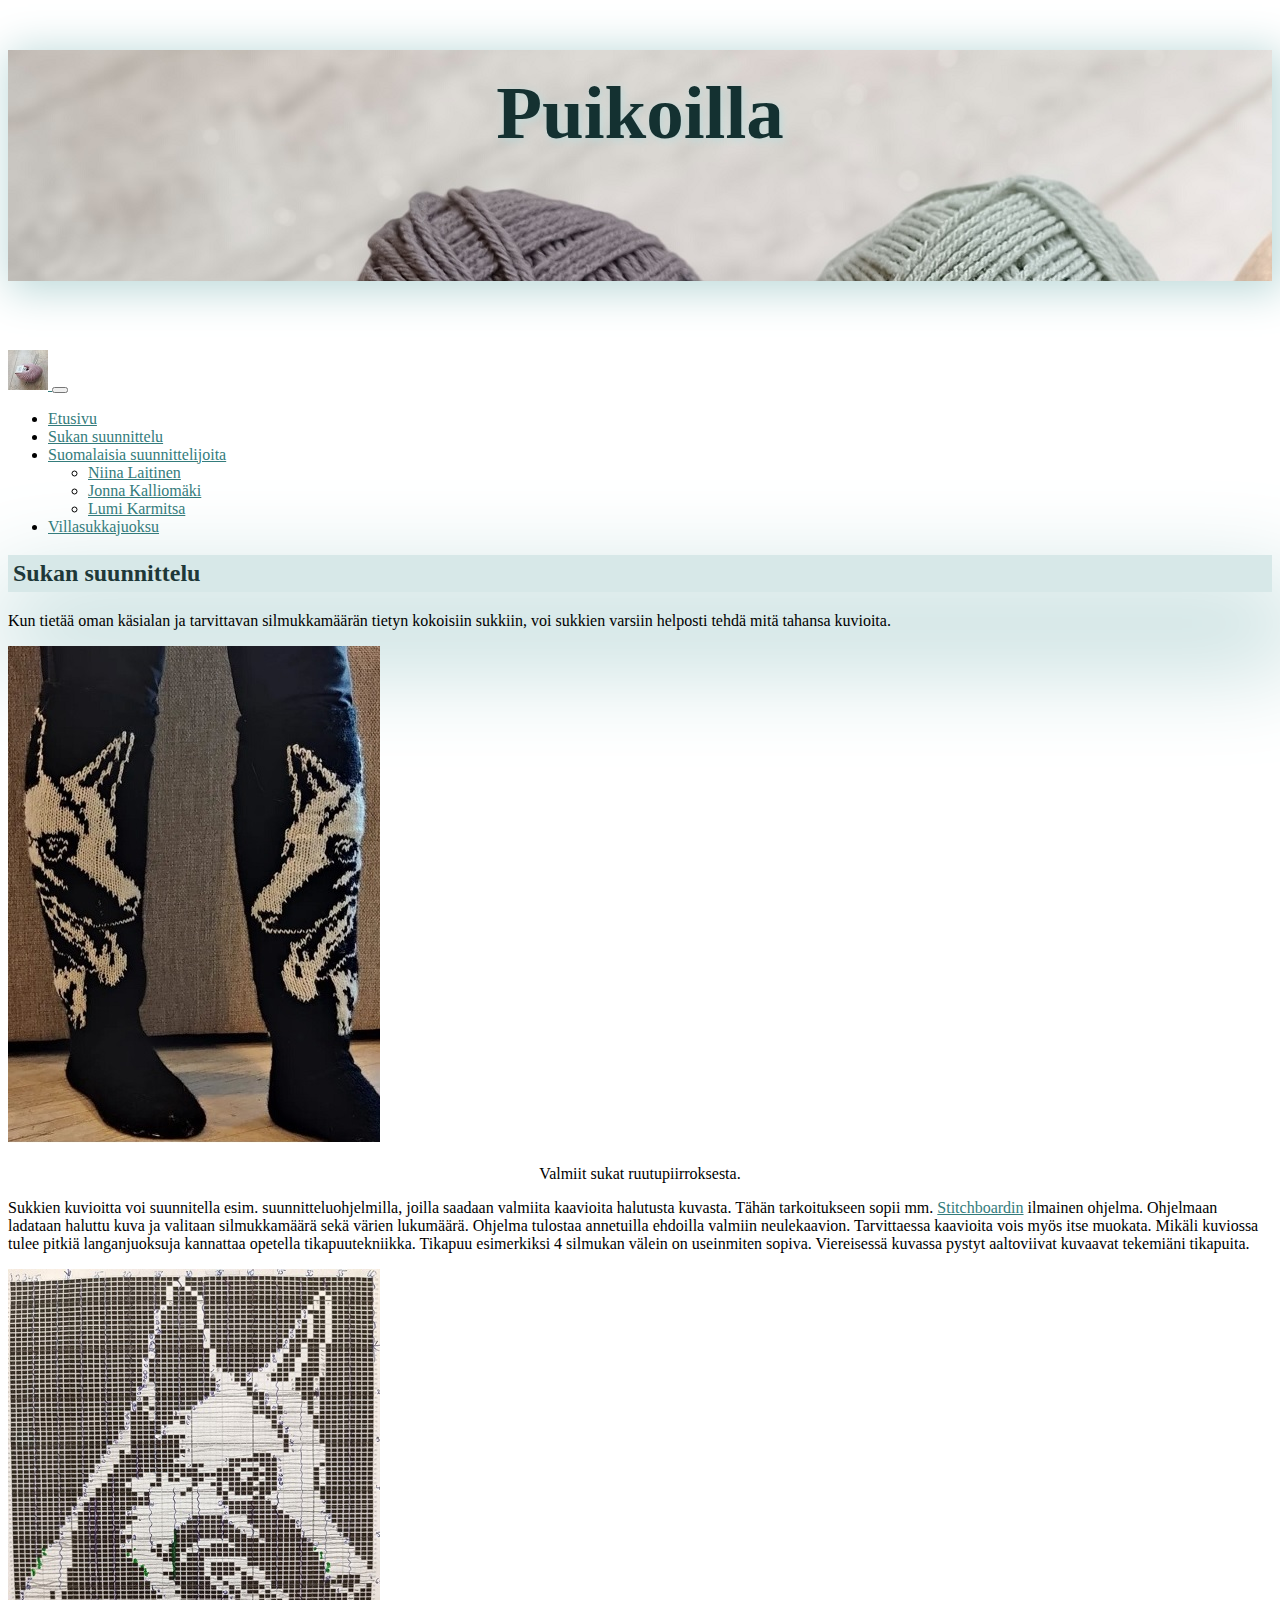
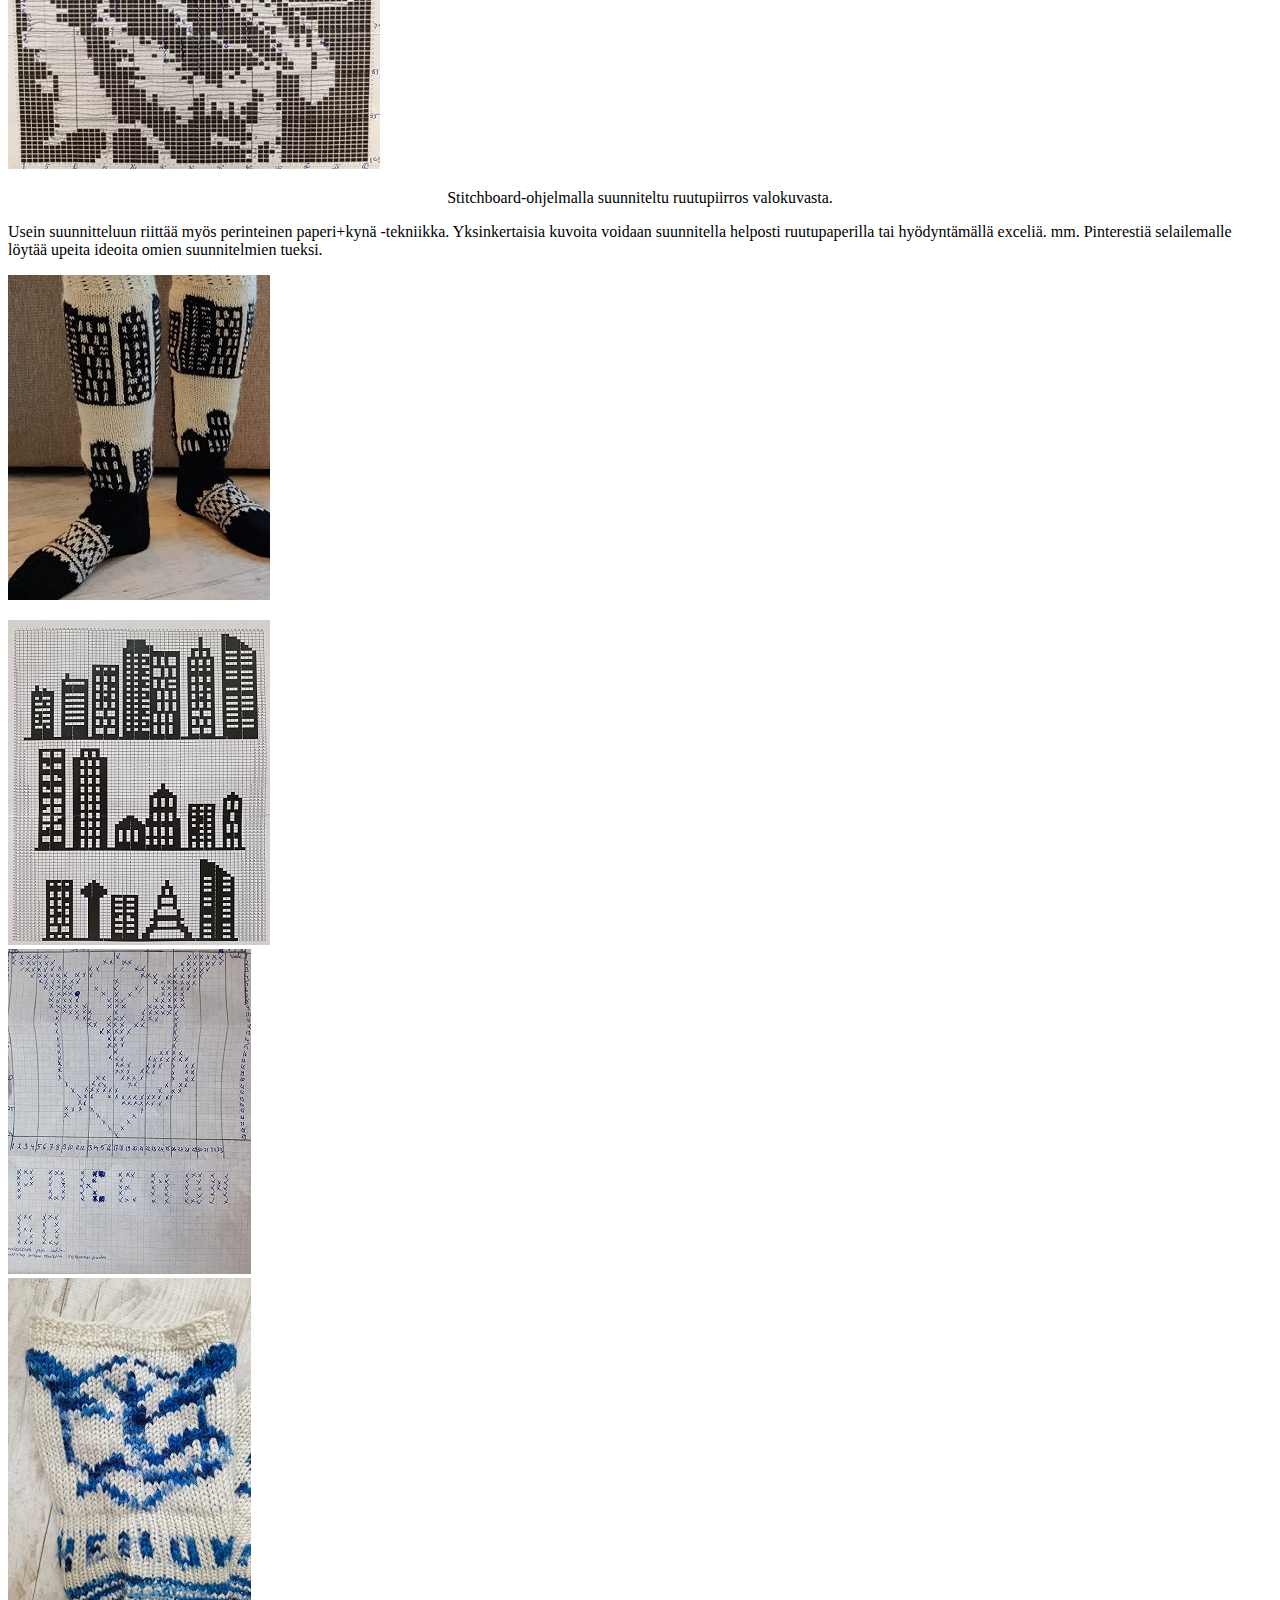
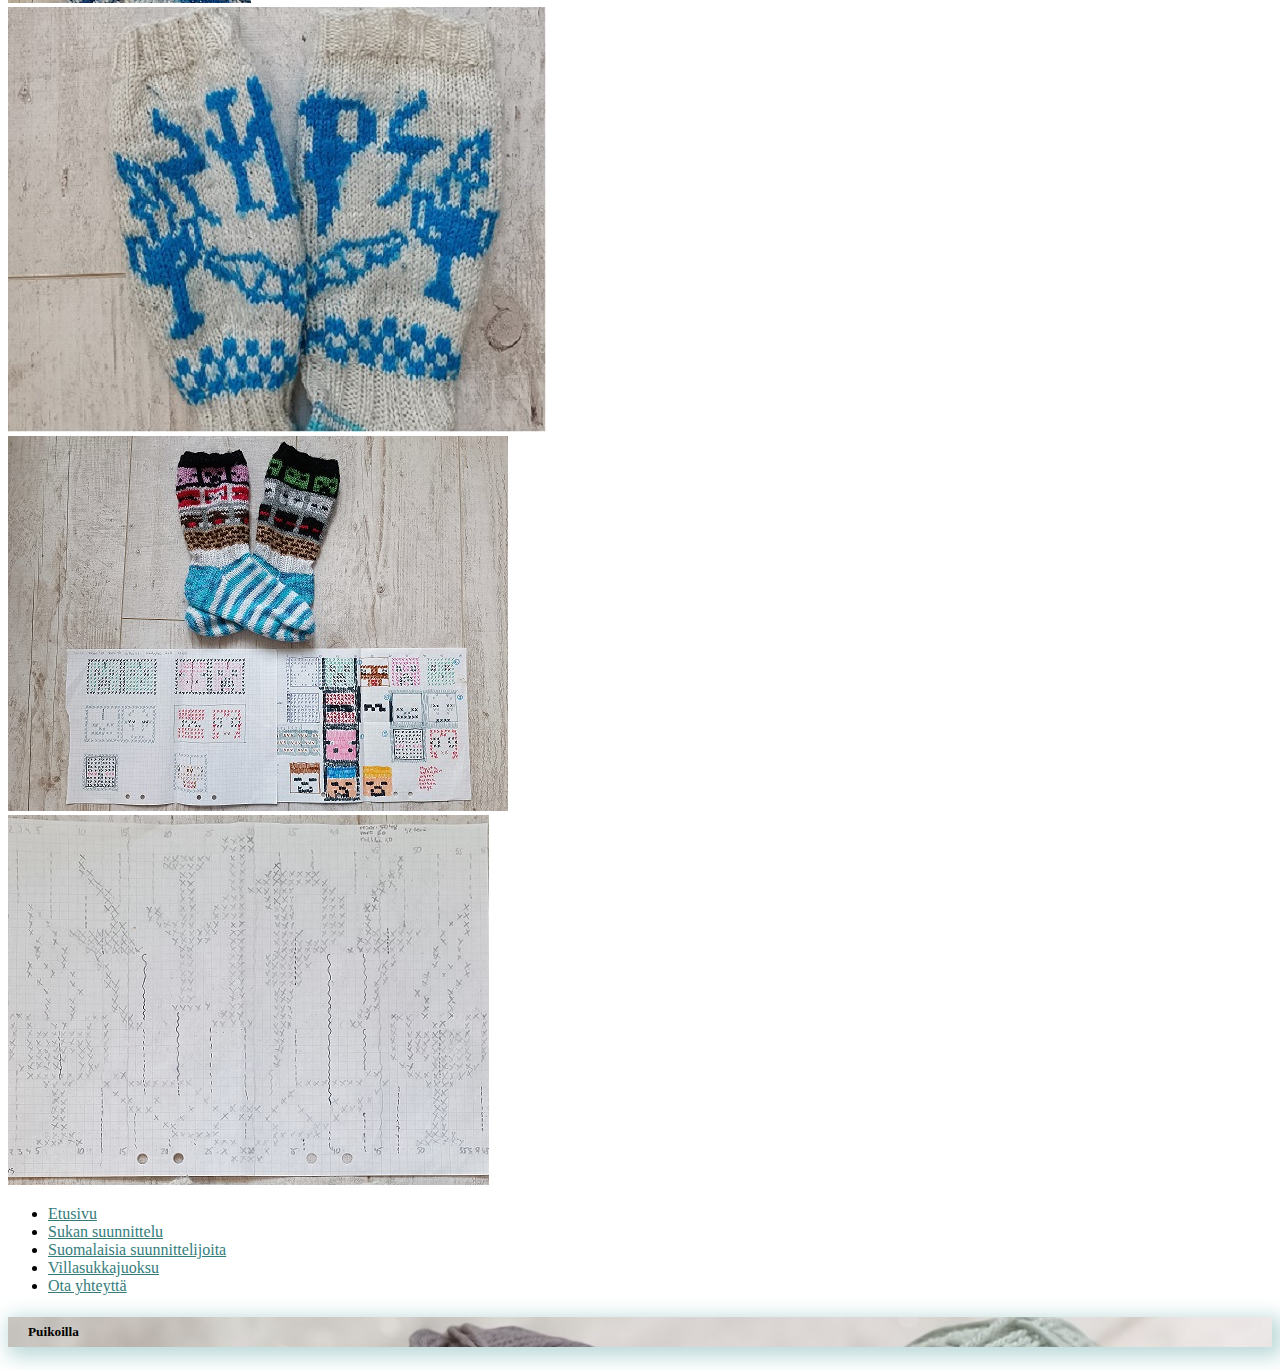
<file: WS10/second.html>
<!doctype html>
<html lang="fi">
  <head>
    <meta charset="utf-8">
    <meta name="viewport" content="width=device-width, initial-scale=1">
    <title>Puikoilla</title>
    <link href="https://cdn.jsdelivr.net/npm/bootstrap@5.3.0-alpha3/dist/css/bootstrap.min.css" rel="stylesheet" integrity="sha384-KK94CHFLLe+nY2dmCWGMq91rCGa5gtU4mk92HdvYe+M/SXH301p5ILy+dN9+nJOZ" crossorigin="anonymous">
    <link rel="stylesheet" href="styles/styles.css">  
</head>
  <body>
    <div class="container-md">
        <div class="row">
            <div class="col-md-12">
            <h1>Puikoilla</h1>
            </div>
        </div>
      </div>
    <br>   
    <div class="container-md">
    <nav class="navbar navbar-expand-md bg-body-tertiary">
        <div class="container-fluid">
          <a class="navbar-brand" href="Images/lankakerä_1.jpg"><img src="Images/lankakerä_1.jpg" alt="lankakerä" width="40" height="40">
        </a>
          <button class="navbar-toggler" type="button" data-bs-toggle="collapse" data-bs-target="#navbarSupportedContent" aria-controls="navbarSupportedContent" aria-expanded="false" aria-label="Toggle navigation">
            <span class="navbar-toggler-icon"></span>
          </button>
          <div class="collapse navbar-collapse" id="navbarSupportedContent">
            <ul class="navbar-nav me-auto mb-2 mb-md-0">
              <li class="nav-item">
                <a class="nav-link" href="index.html">Etusivu</a>
              </li>
              <li class="nav-item">
                <a class="nav-link active" aria-current="page" href="second.html">Sukan suunnittelu</a>
              </li>
              <li class="nav-item dropdown">
                <a class="nav-link dropdown-toggle" href="third.html" role="button" data-bs-toggle="dropdown" aria-expanded="false">
                  Suomalaisia suunnittelijoita
                </a>
                <ul class="dropdown-menu">
                  <li><a class="dropdown-item" href="third.html#Laitinen">Niina Laitinen</a></li>
                  <li><a class="dropdown-item" href="third.html#Kalliomäki">Jonna Kalliomäki</a></li>
                  <li><a class="dropdown-item" href="third.html#Karmitsa">Lumi Karmitsa</a></li>
                </ul>
              </li>
              <li class="nav-item">
                <a class="nav-link" href="fourth.html">Villasukkajuoksu</a>
              </li>
            </ul>
          </div>
        </div>
    </nav>
    </div>

    <div class="container-md">
        <div class="row">
            <div class="col-md-12">
                <h2>Sukan suunnittelu</h2>
            </div>
            <div class="col-md-12">
                <p>Kun tietää oman käsialan ja tarvittavan silmukkamäärän tietyn kokoisiin sukkiin, voi sukkien varsiin helposti tehdä mitä tahansa kuvioita. 
                </p>
            </div>
        </div>
      </div>


<div class="container-md text-start">
    <div class="row">
        <div class="col-md-3">
            <picture>
                <img src="Images/Liida.jpg" alt="Koira-sukat" class="img-fluid img-thumbnail rounded mx-auto d-block">
            </picture>
            <p class="center">Valmiit sukat ruutupiirroksesta.</p>
        </div>
        <div class="col-md-6">
            <p class="lead">
                Sukkien kuvioitta voi suunnitella esim. suunnitteluohjelmilla, joilla saadaan valmiita kaavioita halutusta kuvasta. Tähän tarkoitukseen sopii mm. <a href="https://stitchboard.com/pages/pattern/freePatternWizard.php" target="_blank">Stitchboardin</a> ilmainen ohjelma. 
                Ohjelmaan ladataan haluttu kuva ja valitaan silmukkamäärä sekä värien lukumäärä. Ohjelma tulostaa annetuilla ehdoilla valmiin neulekaavion. Tarvittaessa kaavioita vois myös itse muokata. 
                Mikäli kuviossa tulee pitkiä langanjuoksuja kannattaa opetella tikapuutekniikka. Tikapuu esimerkiksi 4 silmukan välein on useinmiten sopiva. Viereisessä kuvassa pystyt aaltoviivat kuvaavat tekemiäni tikapuita.  
            </p>
        </div>
        <div class="col-md-3">
          <a href="Images/Liidaiso.jpg" target="_blank">
            <picture>
                <Img src="Images/Ruutupiirros_koira.jpg" alt="Koira-kaavio" class="img-fluid img-thumbnail rounded mx-auto d-block kuvahover">
            </picture>
          </a>
          <p class="center">Stitchboard-ohjelmalla suunniteltu ruutupiirros valokuvasta. </p>
        </div>
        <div class="col-md-12">
            <p>
                Usein suunnitteluun riittää myös perinteinen paperi+kynä -tekniikka. Yksinkertaisia kuvoita voidaan suunnitella helposti ruutupaperilla tai hyödyntämällä exceliä.
                mm. Pinterestiä selailemalle löytää upeita ideoita omien suunnitelmien tueksi. 
            </p>
        </div>
    </div>   
</div>


<div class="container-md text-start">
    <div class="row">
        <div class="col-md-3">
            <picture>
                <img src="Images/Kaupunki1.jpg" alt="Kaupunki-sukat" class="img-fluid img-thumbnail rounded mx-auto d-block w-100">
            </picture>
            <p>

            </p>
        </div>
        <div class="col-md-3">
          <a href="Images/Kaupunkiiso.jpg" target="_blank">
            <picture>
                <img src="Images/Kaupunki.jpg" alt="Kaupunki-kaavio" class="img-fluid img-thumbnail rounded mx-auto d-block w-100 kuvahover" >
            </picture>
          </a>
        </div>
        <div class="col-md-3">
          <a href="Images/pokemon1iso.jpg" target="_blank">
            <picture>
            <img src="Images/pokemon1.jpg" alt="Pokemon-Kaavio" class="img-fluid img-thumbnail rounded mx-auto d-block w-100 kuvahover">
            </picture>
          </a>

        </div>
        <div class="col-md-3">
            <picture>
                <img src="Images/pokemon.jpg" alt="Pokemon -sukat" class="img-fluid img-thumbnail rounded mx-auto d-block w-100">
            </picture>
        </div>
    </div>   
</div>


<div class="container-md text-start">
    <div class="row">
        <div class="col-md-3">
            <picture>
                <img src="Images/HarryPotter.jpg" alt="HarryPotter -sukat" class="img-fluid img-thumbnail rounded mx-auto d-block w-100">
            </picture>
        </div>
        <div class="col-md-6">
          <a href="Images/minetiso.jpg" target="_blank">
            <picture>
                <img src="Images/Minet.jpg" alt="Mine-sukat" class="img-fluid img-thumbnail rounded mx-auto d-block w-100 kuvahover">
            </picture>
          </a>
        </div>
        <div class="col-md-3">
          <a href="Images/HarryPotterKaavioiso.jpg" target="_blank">
            <picture>
                <img src="Images/HarryPotterKaavio.jpg" alt="Harry Potter-kaavio" class="img-fluid img-thumbnail rounded mx-auto d-block w-100 kuvahover">
            </picture>
          </a> 
        </div>
    </div>   
</div>





<div class="container">
    <footer class="py-3 my-4">
      <ul class="nav justify-content-center border-bottom pb-3 mb-3">
        <li class="nav-item"><a href="index.html" class="nav-link px-2 text-muted">Etusivu</a></li>
        <li class="nav-item"><a href="second.html" class="nav-link px-2 text-muted">Sukan suunnittelu</a></li>
        <li class="nav-item"><a href="third.html" class="nav-link px-2 text-muted">Suomalaisia suunnittelijoita</a></li>
        <li class="nav-item"><a href="fourth.html" class="nav-link px-2 text-muted">Villasukkajuoksu</a></li>
        <li class="nav-item"><a href="form.html" class="nav-link px-2 text-muted">Ota yhteyttä</a></li>
      </ul>
      <h5 class="text-center text-muted">Puikoilla</h5>
    </footer>
  </div>

    <script src="https://cdn.jsdelivr.net/npm/bootstrap@5.3.0-alpha3/dist/js/bootstrap.bundle.min.js" integrity="sha384-ENjdO4Dr2bkBIFxQpeoTz1HIcje39Wm4jDKdf19U8gI4ddQ3GYNS7NTKfAdVQSZe" crossorigin="anonymous"></script>
  </body>
</html>
</file>
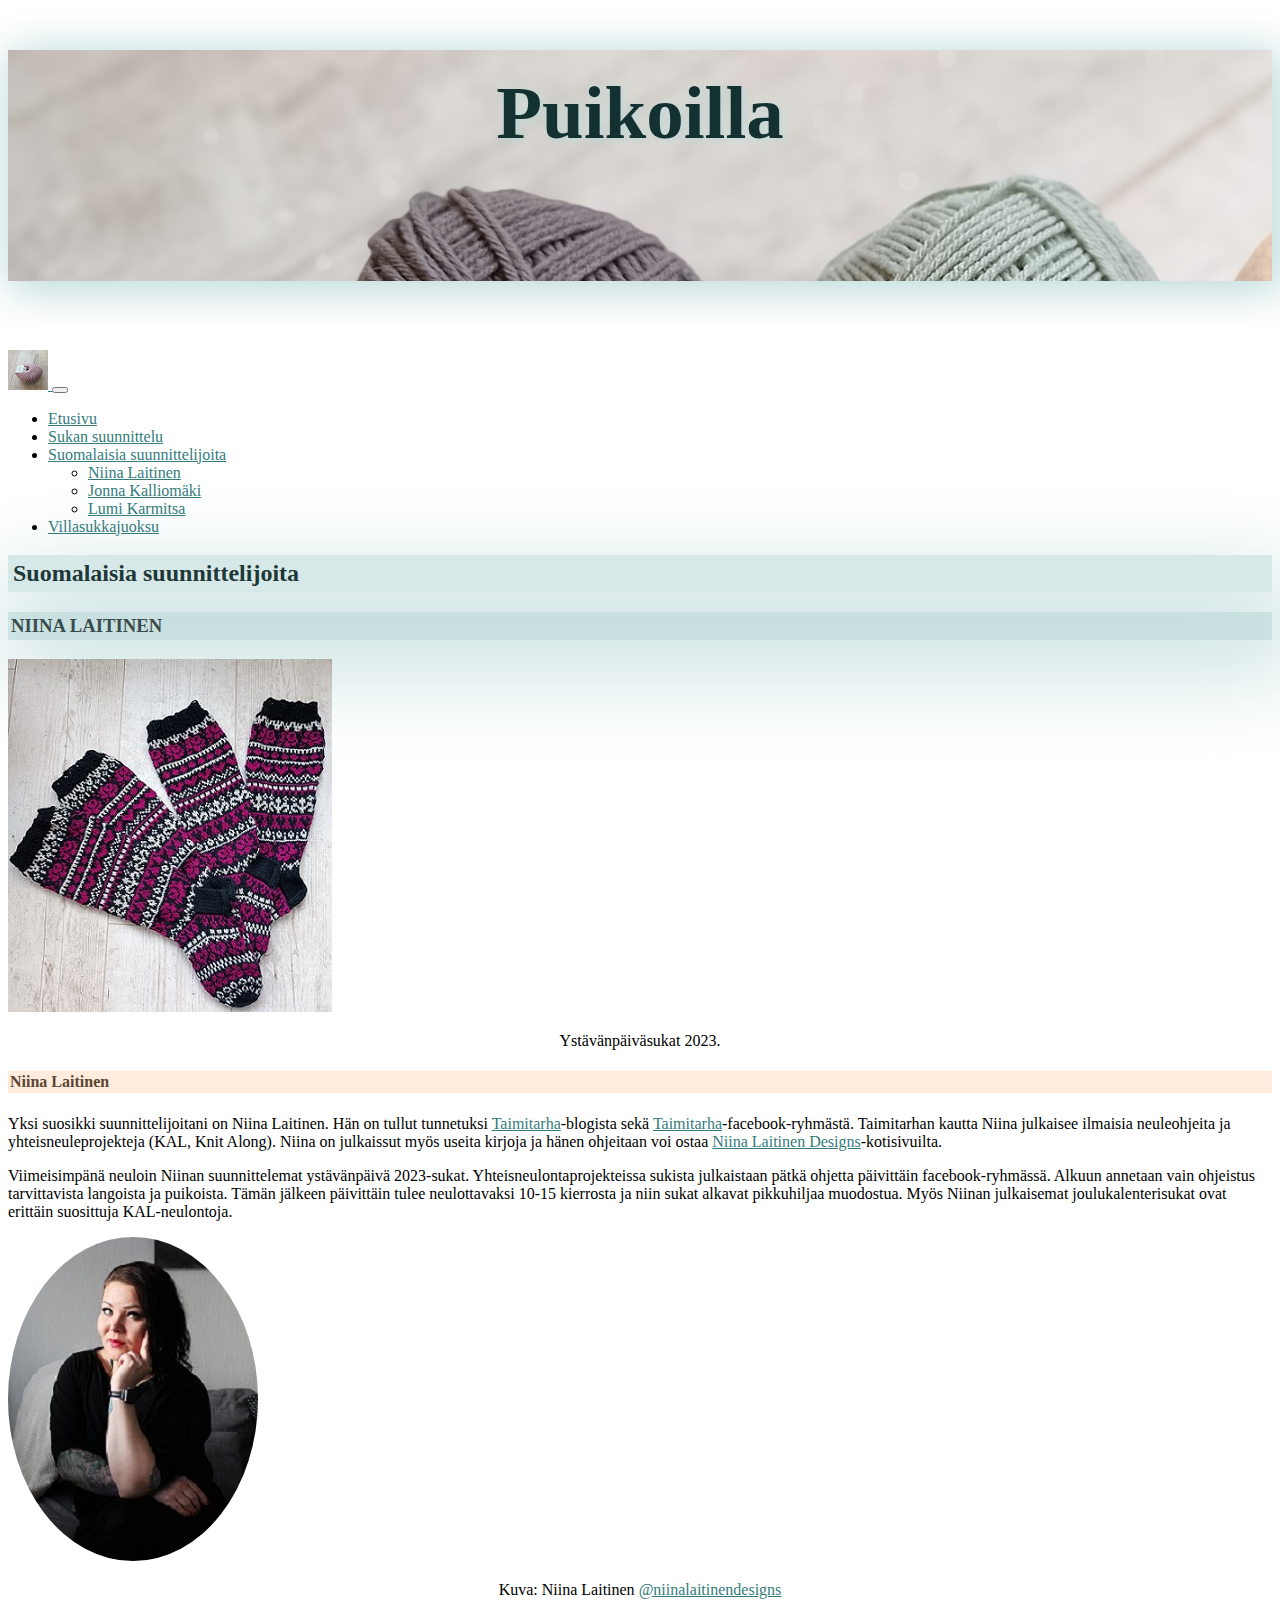
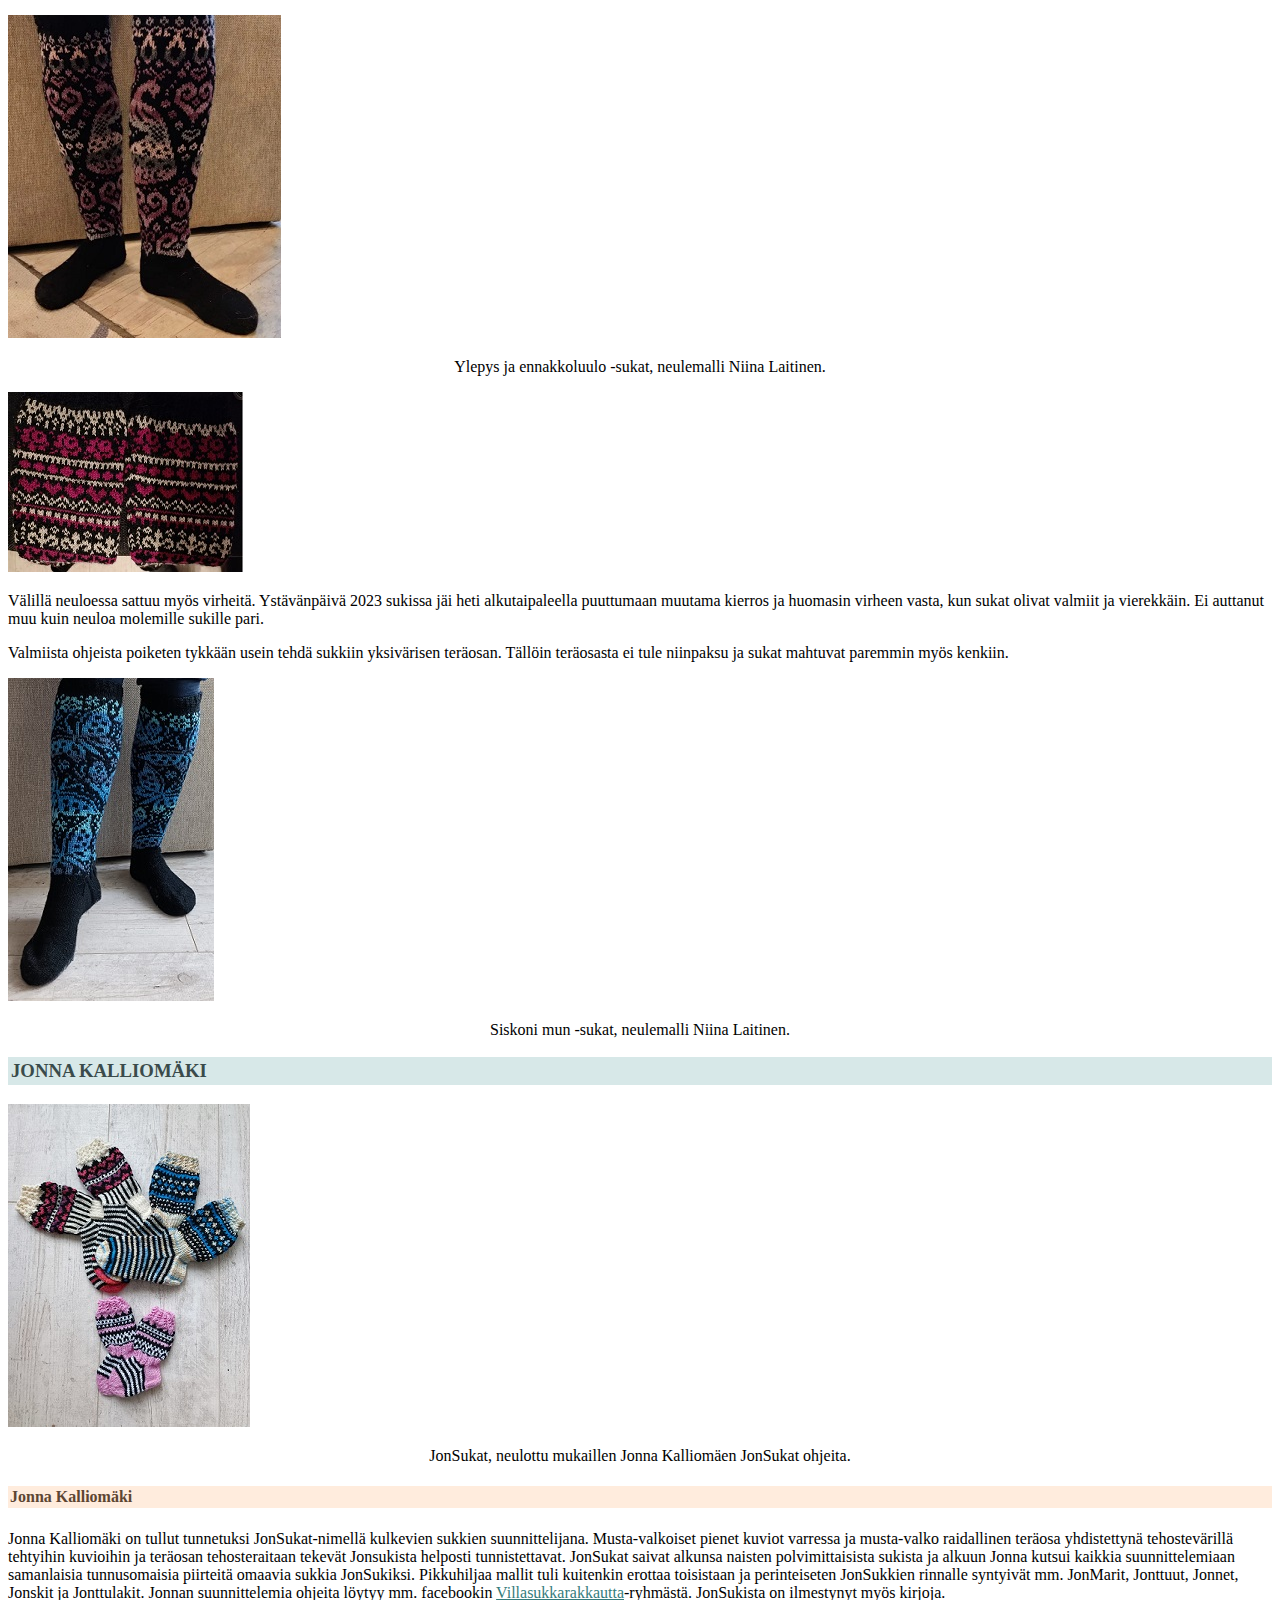
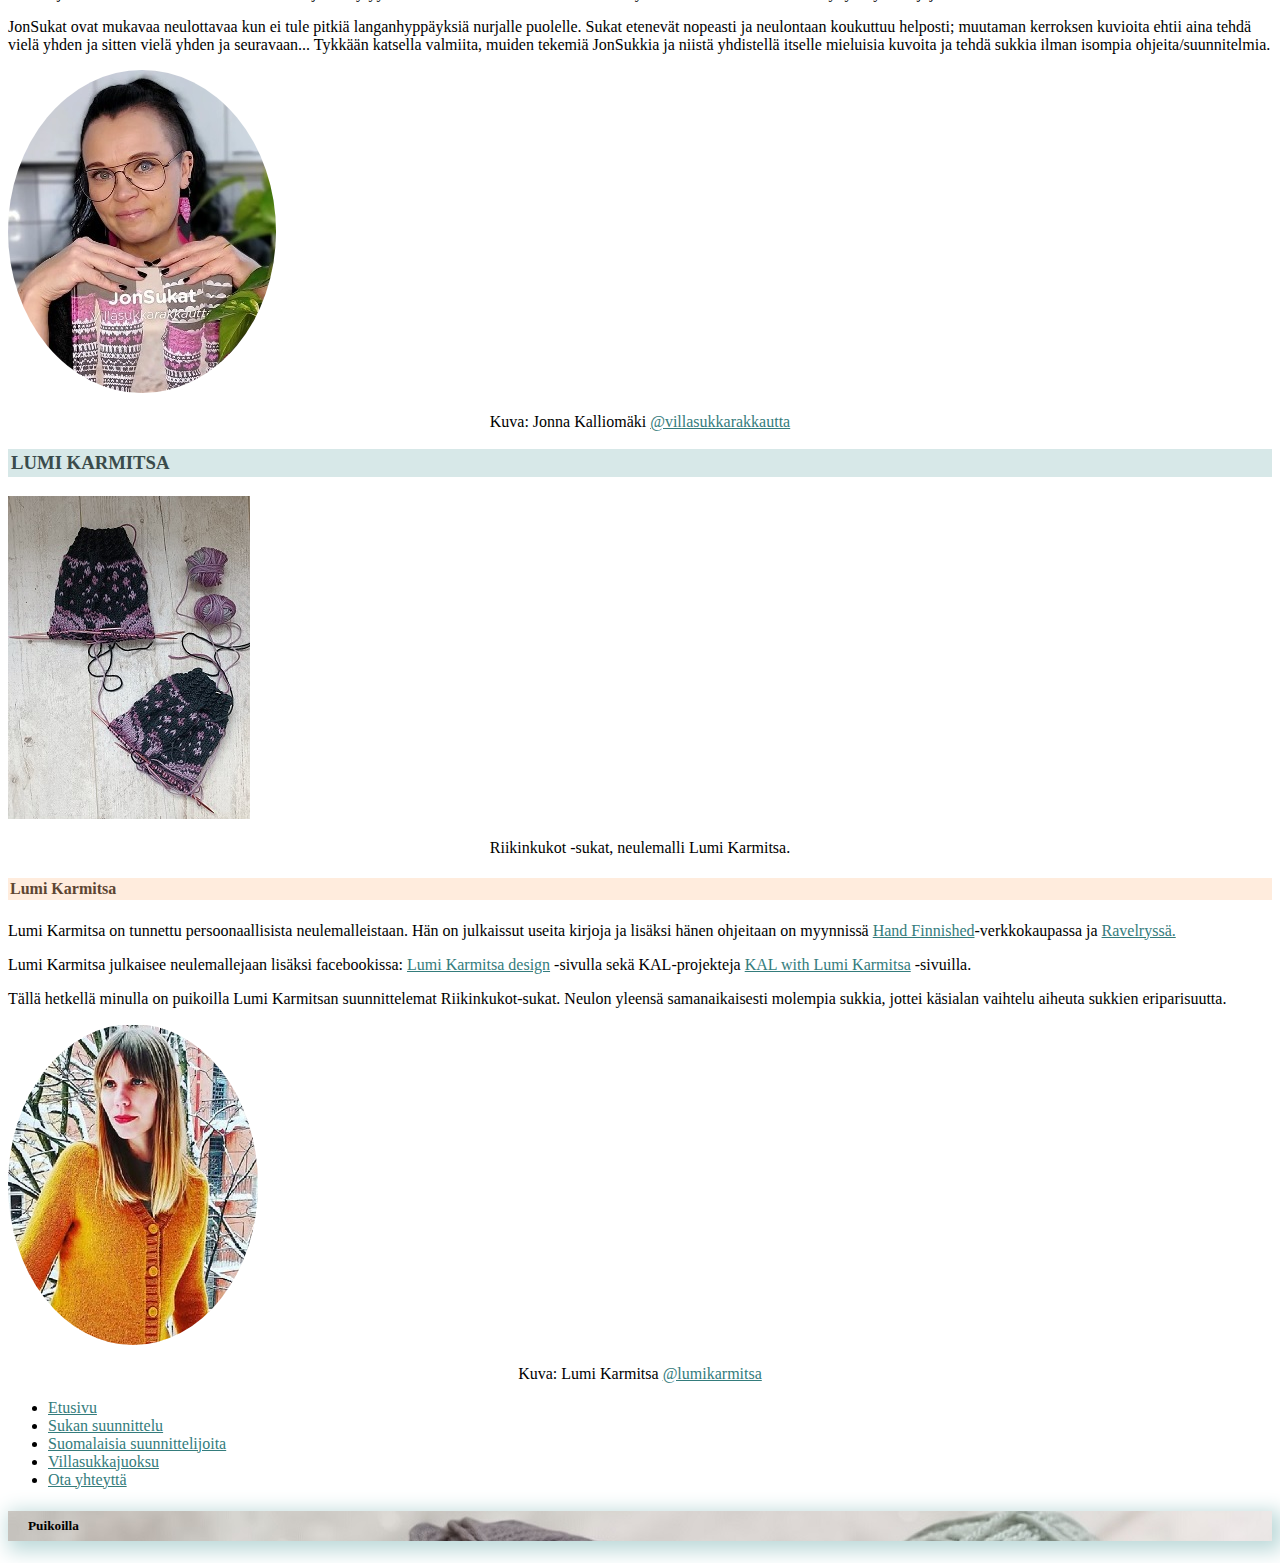
<file: WS10/third.html>
<!doctype html>
<html lang="fi">
  <head>
    <meta charset="utf-8">
    <meta name="viewport" content="width=device-width, initial-scale=1">
    <title>Puikoilla</title>
    <link href="https://cdn.jsdelivr.net/npm/bootstrap@5.3.0-alpha3/dist/css/bootstrap.min.css" rel="stylesheet" integrity="sha384-KK94CHFLLe+nY2dmCWGMq91rCGa5gtU4mk92HdvYe+M/SXH301p5ILy+dN9+nJOZ" crossorigin="anonymous">
    <link rel="stylesheet" href="styles/styles.css">  
</head>
  <body>
    <div class="container-md">
      <div class="row">
          <div class="col-md-12">
          <h1>Puikoilla</h1>
          </div>
      </div>
    </div>
  <br>
    <div class="container-md">
    <nav class="navbar navbar-expand-md bg-body-tertiary">
        <div class="container-fluid">
          <a class="navbar-brand" href="Images/lankakerä_1.jpg"><img src="Images/lankakerä_1.jpg" alt="lankakerä" width="40" height="40">
        </a>
          <button class="navbar-toggler" type="button" data-bs-toggle="collapse" data-bs-target="#navbarSupportedContent" aria-controls="navbarSupportedContent" aria-expanded="false" aria-label="Toggle navigation">
            <span class="navbar-toggler-icon"></span>
          </button>
          <div class="collapse navbar-collapse" id="navbarSupportedContent">
            <ul class="navbar-nav me-auto mb-2 mb-md-0">
              <li class="nav-item">
                <a class="nav-link" href="index.html">Etusivu</a>
              </li>
              <li class="nav-item">
                <a class="nav-link" href="second.html">Sukan suunnittelu</a>
              </li>
              <li class="nav-item dropdown">
                <a class="nav-link dropdown-toggle active" aria-current="page" href="third.html" role="button" data-bs-toggle="dropdown" aria-expanded="false">
                  Suomalaisia suunnittelijoita
                </a>
                <ul class="dropdown-menu">
                  <li><a class="dropdown-item" href="third.html#Laitinen">Niina Laitinen</a></li>
                  <li><a class="dropdown-item" href="third.html#Kalliomäki">Jonna Kalliomäki</a></li>
                  <li><a class="dropdown-item" href="third.html#Karmitsa">Lumi Karmitsa</a></li>
                </ul>
              </li>
              <li class="nav-item">
                <a class="nav-link" href="fourth.html">Villasukkajuoksu</a>
              </li>
            </ul>
          </div>
        </div>
    </nav>
    </div>

    <div class="container-md">
      <div class="row">
          <div class="col-md-12">
            <h2>Suomalaisia suunnittelijoita</h2>
          </div>
      </div>
    </div>

    <div class="container-md">
      <div class="row">
          <div class="col-md-12">
            <h3 id="Laitinen">NIINA LAITINEN</h3>
          </div>
      </div>
    </div>

<div class="container-md text-start">
    <div class="row">
        <div class="col-md-3">
        <picture>
            <img src="Images/Ystävänpäiväsukat2023.jpg" alt="Ystävänpäiväsukat2023" class="img-fluid img-thumbnail rounded mx-auto d-block">
        </picture>
        <p class="center">Ystävänpäiväsukat 2023.</p>
        </div>
        <div class="col-md-6">
            <h4>Niina Laitinen</h4>
            <P class="lead">Yksi suosikki suunnittelijoitani on Niina Laitinen. Hän on tullut tunnetuksi <a href="http://nipistys.blogspot.com/p/niina-laitinen-designs-ohjemyynti.html" target="_blank">Taimitarha</a>-blogista sekä <a href="https://www.facebook.com/groups/taimitarha/" target="_blank">Taimitarha</a>-facebook-ryhmästä.
            Taimitarhan kautta Niina julkaisee ilmaisia neuleohjeita ja yhteisneuleprojekteja (KAL, Knit Along). Niina on julkaissut myös useita kirjoja ja hänen ohjeitaan voi ostaa <a href="https://www.niinalaitinendesigns.com/" target="_blank">Niina Laitinen Designs</a>-kotisivuilta. </P> 
            <p class="lead">Viimeisimpänä neuloin Niinan suunnittelemat ystävänpäivä 2023-sukat. Yhteisneulontaprojekteissa sukista julkaistaan pätkä ohjetta päivittäin facebook-ryhmässä. Alkuun annetaan vain ohjeistus tarvittavista langoista ja puikoista. 
            Tämän jälkeen päivittäin tulee neulottavaksi 10-15 kierrosta ja niin sukat alkavat pikkuhiljaa muodostua. Myös Niinan julkaisemat joulukalenterisukat ovat erittäin suosittuja KAL-neulontoja.
            </P>
        </div>
        <div class="col-md-3">
        <picture>
            <img src="Images/NiinaLaitinen.jpg" alt="Niina Laitinen" class="img-fluid img-thumbnail mx-auto d-block henkilö">  
        </picture>
        <p class="center">Kuva: Niina Laitinen <a href="https://www.instagram.com/niinalaitinendesigns_/" target="_blank">@niinalaitinendesigns</a></p>
        </div>
    </div>   
</div>

<div class="container-md text-start">
    <div class="row">
        <div class="col-md-3">
            <picture>
                <img src="Images/Ylpeys.jpg" alt="Ylpeys ja enakkoluulo" class="img-fluid img-thumbnail rounded mx-auto d-block">
            </picture>
            <p class="center">Ylepys ja ennakkoluulo -sukat, neulemalli Niina Laitinen.</p>
        </div>
        <div class="col-md-6">
            <picture>
                <img src="Images/Virhe2023.jpg" alt="Virhe2023" class="img-fluid img-thumbnail rounded mx-auto d-block">
            </picture>
            <p class="lead">Välillä neuloessa sattuu myös virheitä. Ystävänpäivä 2023 sukissa jäi heti alkutaipaleella puuttumaan muutama kierros ja huomasin virheen vasta, kun sukat olivat valmiit ja vierekkäin. Ei auttanut muu kuin neuloa molemille sukille pari. </p>
            <p class="lead">Valmiista ohjeista poiketen tykkään usein tehdä sukkiin yksivärisen teräosan. Tällöin teräosasta ei tule niinpaksu ja sukat mahtuvat paremmin myös kenkiin.</p> 
        </div>
        <div class="col-md-3">
            <picture>
                <img src="Images/Siskoni.jpg" alt="Siskoni mun" class="img-fluid img-thumbnail rounded mx-auto d-block">
            </picture>
            <p class="center">Siskoni mun -sukat, neulemalli Niina Laitinen.</p>
        </div>
    </div>   
</div>
<div class="container-md">
  <div class="row">
      <div class="col-md-12">
        <h3 id="Kalliomäki">JONNA KALLIOMÄKI</h3>
      </div>
  </div>
</div>

<div class="container-md text-start">
    <div class="row">
        <div class="col-md-3">
            <picture>
                <img src="Images/Jonsukat.jpg" alt="JonSukat" class="img-fluid img-thumbnail rounded mx-auto d-block">
            </picture>
                <p class="center">JonSukat, neulottu mukaillen Jonna Kalliomäen JonSukat ohjeita.</p>
        </div>
        <div class="col-md-6">
          <h4>Jonna Kalliomäki</h4>
          <p class="lead">Jonna Kalliomäki on tullut tunnetuksi JonSukat-nimellä kulkevien sukkien suunnittelijana. 
            Musta-valkoiset pienet kuviot varressa ja musta-valko raidallinen teräosa yhdistettynä tehostevärillä tehtyihin kuvioihin ja teräosan tehosteraitaan tekevät Jonsukista helposti tunnistettavat.
            JonSukat saivat alkunsa naisten polvimittaisista sukista ja alkuun Jonna kutsui kaikkia suunnittelemiaan samanlaisia tunnusomaisia piirteitä omaavia sukkia JonSukiksi. 
            Pikkuhiljaa mallit tuli kuitenkin erottaa toisistaan ja perinteiseten JonSukkien rinnalle syntyivät mm. JonMarit, Jonttuut, Jonnet, Jonskit ja Jonttulakit.
            Jonnan suunnittelemia ohjeita löytyy mm. facebookin <a href="https://www.facebook.com/Villasukkarakkautta/" target="_blank">Villasukkarakkautta</a>-ryhmästä. JonSukista on ilmestynyt myös kirjoja. 
          </p>
          <p class="lead">JonSukat ovat mukavaa neulottavaa kun ei tule pitkiä langanhyppäyksiä nurjalle puolelle. Sukat etenevät nopeasti ja neulontaan koukuttuu helposti; muutaman kerroksen kuvioita ehtii aina tehdä vielä yhden ja sitten vielä yhden ja seuravaan... 
            Tykkään katsella valmiita, muiden tekemiä JonSukkia ja niistä yhdistellä itselle mieluisia kuvoita ja tehdä sukkia ilman isompia ohjeita/suunnitelmia. 
          </p>
        </div>
        <div class="col-md-3">
            <picture>
                <img src="Images/JonnaKalliomäki.jpg" alt="Jonna Kalliomäki" class="img-fluid img-thumbnail mx-auto d-block henkilö">
            </picture>
            <p class="center">Kuva: Jonna Kalliomäki <a href="https://www.instagram.com/villasukkarakkautta/?hl=fi" target="_blank">@villasukkarakkautta</a></p>
        </div>
    </div>   
</div>

<div class="container-md">
  <div class="row">
      <div class="col-md-12">
        <h3 id="Karmitsa">LUMI KARMITSA</h3>
      </div>
  </div>
</div>

<div class="container-md text-start">
    <div class="row">
        <div class="col-md-3">
            <picture>
                <img src="Images/Riikinkukko.jpg" alt="Riikinkukot" class="img-fluid img-thumbnail rounded mx-auto d-block">
            </picture>
            <p class="center">Riikinkukot -sukat, neulemalli Lumi Karmitsa.</p>
          
        </div>
        <div class="col-md-6">
            <h4>Lumi Karmitsa</h4>
            <p class="lead">Lumi Karmitsa on tunnettu persoonaallisista neulemalleistaan. Hän on julkaissut useita kirjoja ja lisäksi hänen ohjeitaan on myynnissä <a href="https://handfinnished.fi/suunnittelijat/lumi-karmitsa/ohjeet" target="_blank">Hand Finnished</a>-verkkokaupassa ja <a href="https://www.ravelry.com/designers/lumi-karmitsa" target="_blank">Ravelryssä.</a>  
            </p>
            <p class="lead">Lumi Karmitsa julkaisee neulemallejaan lisäksi facebookissa: <a href="https://handfinnished.fi/suunnittelijat/lumi-karmitsa/ohjeet" target="_blank">Lumi Karmitsa design</a> -sivulla sekä 
            KAL-projekteja <a href="https://www.facebook.com/groups/276170620433662/" target="_blank">KAL with Lumi Karmitsa</a> -sivuilla.
            </p>
            <p class="lead">Tällä hetkellä minulla on puikoilla Lumi Karmitsan suunnittelemat Riikinkukot-sukat. Neulon yleensä samanaikaisesti molempia sukkia, jottei käsialan vaihtelu aiheuta sukkien eriparisuutta. </p>
        </div>
        <div class="col-md-3">
            <picture>
                <img src="Images/LumiKarmitsa.jpg" alt="Lumi Karmitsa" class="img-fluid img-thumbnail mx-auto d-block henkilö">
            </picture>
            <p class="center">Kuva: Lumi Karmitsa <a href="https://www.instagram.com/lumikarmitsa/?hl=fi" target="_blank">@lumikarmitsa</a></p>
        </div>
    </div>   
</div>

<div class="container">
  <footer class="py-3 my-4">
    <ul class="nav justify-content-center border-bottom pb-3 mb-3">
      <li class="nav-item"><a href="index.html" class="nav-link px-2 text-muted">Etusivu</a></li>
      <li class="nav-item"><a href="second.html" class="nav-link px-2 text-muted">Sukan suunnittelu</a></li>
      <li class="nav-item"><a href="third.html" class="nav-link px-2 text-muted">Suomalaisia suunnittelijoita</a></li>
      <li class="nav-item"><a href="fourth.html" class="nav-link px-2 text-muted">Villasukkajuoksu</a></li>
      <li class="nav-item"><a href="form.html" class="nav-link px-2 text-muted">Ota yhteyttä</a></li>
    </ul>
    <h5 class="text-center text-muted">Puikoilla</h5>
  </footer>
</div>


    <script src="https://cdn.jsdelivr.net/npm/bootstrap@5.3.0-alpha3/dist/js/bootstrap.bundle.min.js" integrity="sha384-ENjdO4Dr2bkBIFxQpeoTz1HIcje39Wm4jDKdf19U8gI4ddQ3GYNS7NTKfAdVQSZe" crossorigin="anonymous"></script>
  </body>
</html>
</file>
<file: WS10/styles/styles.css>
body {
    color:black;
}
h1{
    font-size: 75px;
    background-image: url("../Images/H1tausta.jpg");
    padding: 20px 20px 125px 20px;
    text-align: center;
    color: rgb(20.4, 48.6, 48.6);
    font-family:cursive;
    box-shadow:5px 5px 40px 5px rgb(188, 217, 217); 
    text-shadow:2px 2px 8px rgb(188, 217, 217)
}
h2{
    color: rgb(30.2, 55.7, 55.7);
    background-color: rgb(188,217,217,0.6);
    padding:5px;
    box-shadow:10px 50px 100px 20px rgb(188, 217, 217);
}
h3{
    color: rgb(57.6, 75.3, 75.3);
    background-color: rgb(188,217,217,0.6);
    padding:3px;
}
h4{
    color: rgb(92.5, 69.4, 50.2);
    background-color: rgb(255,236,221);
    padding:2px;
}
h5{
    font-family:cursive;
    background-image: url("../Images/h5.jpg");
    padding: 7px 20px 7px 20px;
    box-shadow:5px 5px 20px 5px rgb(188, 217, 217);   
}

#taulukonotsikko {background-color: rgb(255, 241,230)}
table, th, td {
    border: 1px solid black;

  }
  tr:nth-child(odd) {
    background-color: rgb(226,251,251);
  }

.lomakeväri {background-color:rgb(255, 236, 221)}
.lähetä {background-color: rgb(52, 124, 124);
        border-color:  rgb(52, 124, 124);
        }
.lähetä:hover{background-color: rgb(207, 141, 86);
border-color: rgb(207, 141, 86);
border-color:  rgb(207, 141, 86);}

.henkilö {border-radius: 50%;}
.center {
    text-align: center;
}

a:link { 
    transition: all 0.5s linear;
    color: rgb(52, 124, 124); 
    } 
a:hover { 
    color: rgb(207, 141, 86); 
    }
a:visited:hover { 
    color: rgb(207, 141, 86); 
    }
a:visited {
    color: rgb(69, 165, 69);
    }
.kuvahover:hover {
    opacity: 0.5;
}
</file>
